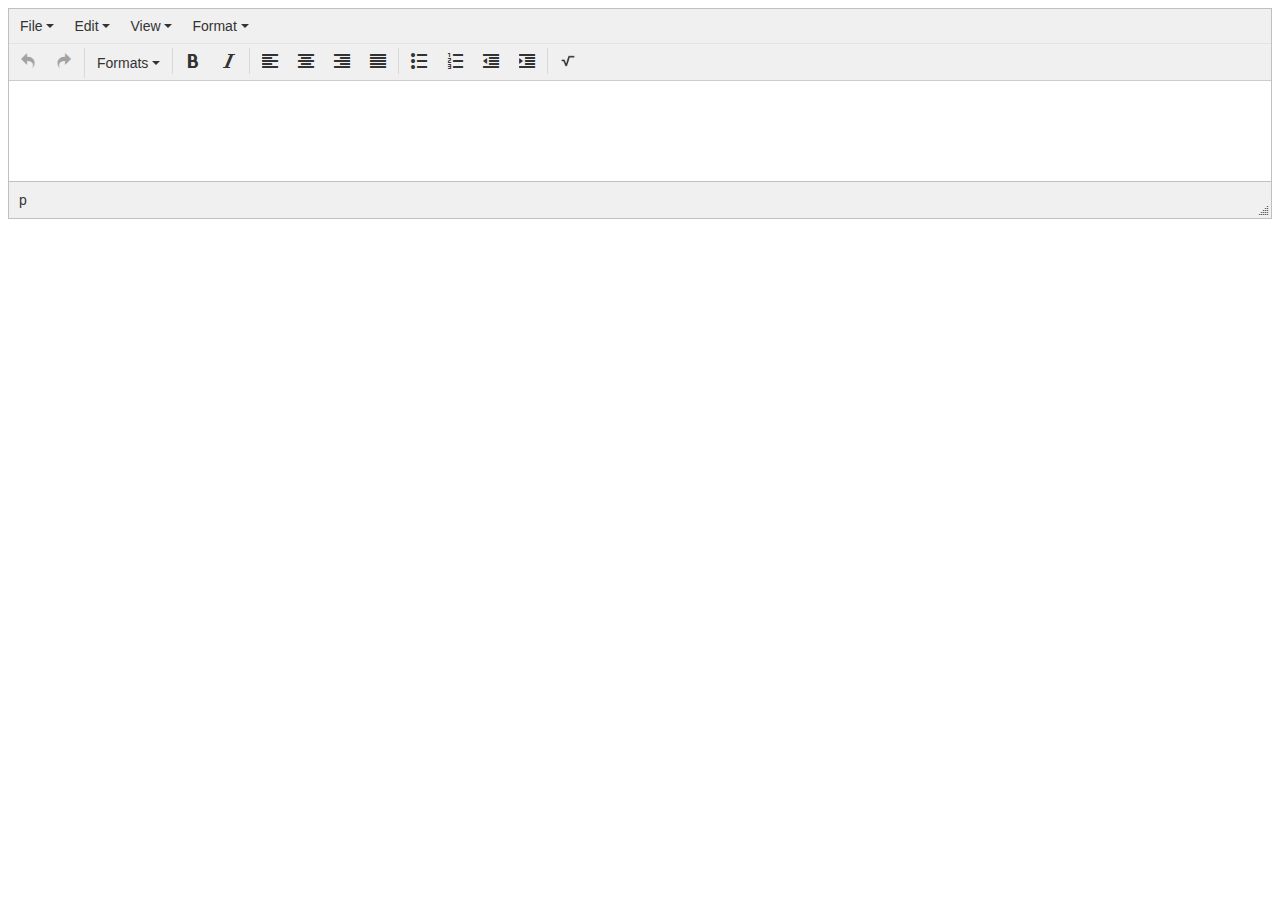
<file: example/index.html>
<html>
	<head>
		<title>TinyMCE Math Editor</title>
		<script src="./js/vendor/tinymce/tinymce.min.js"></script>
		<script type="text/javascript">
			tinymce.init({
				selector: 'textarea',
				content_css: ['../matheditor/html/css/math.css'],
				external_plugins: {
					'mathEditor': '../../../../matheditor/plugin.js',
				},
				plugins : 'mathEditor',
				toolbar: 'undo redo | styleselect | bold italic | alignleft aligncenter alignright alignjustify | bullist numlist outdent indent | mathEditor'
			});
		</script>
	</head>
	<body>
		<textarea></textarea>
	</body>
</html>
</file>
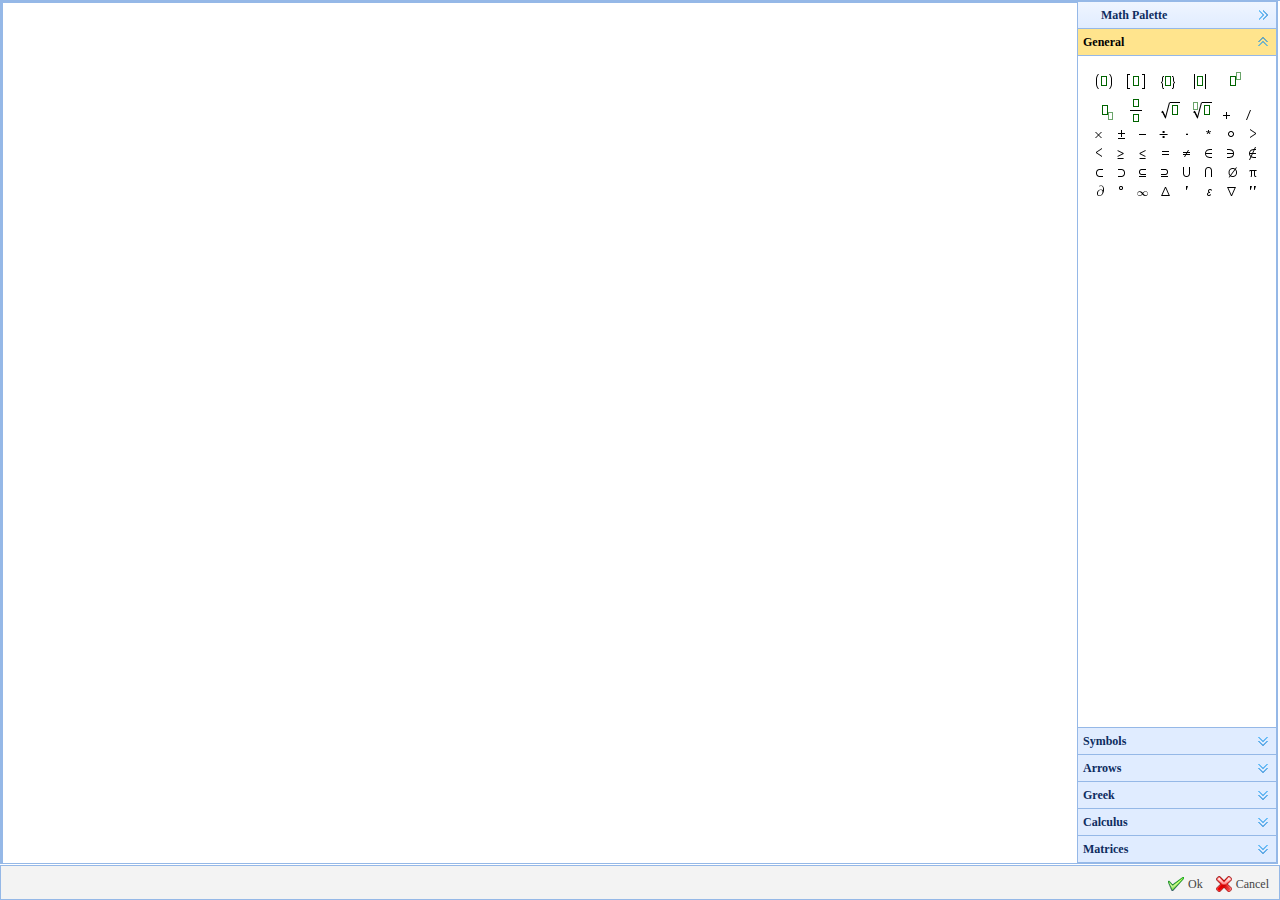
<file: matheditor/html/plugin.html>
﻿<html>

<head>
    <title>Math Editor</title>

    <link href="./css/math.css" rel="stylesheet" />
    <link href="js/jquery-easyui/themes/default/easyui.css" rel="stylesheet" />
    <link href="js/jquery-easyui/themes/icon.css" rel="stylesheet" />
</head>

<body class="easyui-layout">
    <div data-options="region:'south'" style="text-align:right; padding: 5px 5px 0px 0px; height:35px; background-color:#f3f3f3">
        <a class="easyui-linkbutton" title="Insert Formula" data-options="iconCls:'icon-ok',plain:'true'" href="javascript:void(0)"
        onclick="javascript:MathEditor.insertEditor();">Ok</a>
        <a class="easyui-linkbutton" title="Cancel Editor" data-options="iconCls:'icon-cancel',plain:'true'" href="javascript:void(0)"
        onclick="javascript:MathEditor.close();">Cancel</a>
    </div>
    <div class="easyui-layout" data-options="region:'center'">
        <div data-options="region:'center'" id="editable-math" class="mathquill-editable"></div>
        <div data-options="region:'east',title:'Math Palette',collapsible: true,iconCls:'icon-square_root', border:true" style="width:200px;">
            <div id="aaFormulas" class="easyui-accordion" data-options="border: false, fit: true">
                <div title="<span>General</span>" data-options="border: false" style="overflow:auto;padding:10px" id="GENERAL">
                    <button class="mathquill-symbol-btn" style="width: 29px; height: 29px; background-image: url('../img/icons.png'); background-position: -144px -29px"
                    onclick="MathEditor.insert('\\lparen{} ');"></button>
                    <button class="mathquill-symbol-btn" style="width: 29px; height: 29px; background-image: url('../img/icons.png'); background-position: -173px -29px"
                    onclick="MathEditor.insert('\\lbrack{} ');"></button>
                    <button class="mathquill-symbol-btn" style="width: 29px; height: 29px; background-image: url('../img/icons.png'); background-position: -202px -0px"
                    onclick="MathEditor.insert('\\lbrace{} ');"></button>
                    <button class="mathquill-symbol-btn" style="width: 29px; height: 29px; background-image: url('../img/icons.png'); background-position: -173px -0px"
                    onclick="MathEditor.insert('\\lpipe{} ');"></button>
                    <button class="mathquill-symbol-btn" style="width: 29px; height: 29px; background-image: url('../img/icons.png'); background-position: -86px -29px"
                    onclick="MathEditor.insert('\\mathrm{}^{} ');"></button>
                    <button class="mathquill-symbol-btn" style="width: 29px; height: 29px; background-image: url('../img/icons.png'); background-position: -115px -29px"
                    onclick="MathEditor.insert('\\mathrm{}_{} ');"></button>
                    <button class="mathquill-symbol-btn" style="width: 29px; height: 29px; background-image: url('../img/icons.png'); background-position: 1px 0px"
                    onclick="MathEditor.insert('\\frac{}{} ');"></button>
                    <button class="mathquill-symbol-btn" style="width: 29px; height: 29px; background-image: url('../img/icons.png'); background-position: -26px -31px"
                    onclick="MathEditor.insert('\\sqrt{}');"></button>
                    <button class="mathquill-symbol-btn" style="width: 29px; height: 29px; background-image: url('../img/icons.png'); background-position: -55px -31px"
                    onclick="MathEditor.insert('\\nthroot{}{}');"></button>
                    <button class="mathquill-symbol-btn" style="width: 19px; height: 19px; background-image: url('../img/icons.png'); background-position: -202px -29px"
                    onclick="MathEditor.insert('+');"></button>
                    <button class="mathquill-symbol-btn" style="width: 19px; height: 19px; background-image: url('../img/icons.png'); background-position: -231px -36px"
                    onclick="MathEditor.insert('\\slash');"></button>
                    <button class="mathquill-symbol-btn" style="width: 19px; height: 19px; background-image: url('../img/icons.png'); background-position: -231px 0px"
                    onclick="MathEditor.insert('\\times');"></button>
                    <button class="mathquill-symbol-btn" style="width: 19px; height: 19px; background-image: url('../img/icons.png'); background-position: -249px 0px"
                    onclick="MathEditor.insert('\\pm');"></button>
                    <button class="mathquill-symbol-btn" style="width: 19px; height: 19px; background-image: url('../img/icons.png'); background-position: -231px -18px"
                    onclick="MathEditor.insert('-');"></button>
                    <button class="mathquill-symbol-btn" style="width: 19px; height: 19px; background-image: url('../img/icons.png'); background-position: -249px -18px"
                    onclick="MathEditor.insert('\\div');"></button>
                    <button class="mathquill-symbol-btn" style="width: 19px; height: 19px; background-image: url('../img/icons.png'); background-position: -465px -36px"
                    onclick="MathEditor.insert('\\cdot');"></button>
                    <button class="mathquill-symbol-btn" style="width: 19px; height: 19px; background-image: url('../img/icons.png'); background-position: -465px -18px"
                    onclick="MathEditor.insert('\\ast');"></button>
                    <button class="mathquill-symbol-btn" style="width: 19px; height: 19px; background-image: url('../img/icons.png'); background-position: -483px -18px"
                    onclick="MathEditor.insert('\\ring');"></button>
                    <button class="mathquill-symbol-btn" style="width: 19px; height: 19px; background-image: url('../img/icons.png'); background-position: -753px -37px"
                    onclick="MathEditor.insert('>');"></button>
                    <button class="mathquill-symbol-btn" style="width: 19px; height: 19px; background-image: url('../img/icons.png'); background-position: -789px -37px"
                    onclick="MathEditor.insert('<');"></button>
                    <button class="mathquill-symbol-btn" style="width: 19px; height: 19px; background-image: url('../img/icons.png'); background-position: -249px -36px"
                    onclick="MathEditor.insert('\\ge');"></button>
                    <button class="mathquill-symbol-btn" style="width: 19px; height: 19px; background-image: url('../img/icons.png'); background-position: -267px -18px"
                    onclick="MathEditor.insert('\\le');"></button>
                    <button class="mathquill-symbol-btn" style="width: 19px; height: 19px; background-image: url('../img/icons.png'); background-position: -591px -18px"
                    onclick="MathEditor.insert('=');"></button>
                    <button class="mathquill-symbol-btn" style="width: 19px; height: 19px; background-image: url('../img/icons.png'); background-position: -555px -18px"
                    onclick="MathEditor.insert('\\ne');"></button>
                    <button class="mathquill-symbol-btn" style="width: 19px; height: 19px; background-image: url('../img/icons.png'); background-position: -933px -36px"
                    onclick="MathEditor.insert('\\in');"></button>
                    <button class="mathquill-symbol-btn" style="width: 19px; height: 19px; background-image: url('../img/icons.png'); background-position: -951px -18px"
                    onclick="MathEditor.insert('\\ni');"></button>
                    <button class="mathquill-symbol-btn" style="width: 19px; height: 19px; background-image: url('../img/icons.png'); background-position: -825px -36px"
                    onclick="MathEditor.insert('\\notin');"></button>
                    <button class="mathquill-symbol-btn" style="width: 19px; height: 19px; background-image: url('../img/icons.png'); background-position: -969px -36px"
                    onclick="MathEditor.insert('\\sub');"></button>
                    <button class="mathquill-symbol-btn" style="width: 19px; height: 19px; background-image: url('../img/icons.png'); background-position: -987px -18px"
                    onclick="MathEditor.insert('\\sup');"></button>
                    <button class="mathquill-symbol-btn" style="width: 19px; height: 19px; background-image: url('../img/icons.png'); background-position: -861px 0px"
                    onclick="MathEditor.insert('\\subeq');"></button>
                    <button class="mathquill-symbol-btn" style="width: 19px; height: 19px; background-image: url('../img/icons.png'); background-position: -861px -36px"
                    onclick="MathEditor.insert('\\supeq');"></button>
                    <button class="mathquill-symbol-btn" style="width: 19px; height: 19px; background-image: url('../img/icons.png'); background-position: -969px 0px"
                    onclick="MathEditor.insert('\\union');"></button>
                    <button class="mathquill-symbol-btn" style="width: 19px; height: 19px; background-image: url('../img/icons.png'); background-position: -969px -18px"
                    onclick="MathEditor.insert('\\intersection');"></button>
                    <button class="mathquill-symbol-btn" style="width: 19px; height: 19px; background-image: url('../img/icons.png'); background-position: -320px 0px"
                    onclick="MathEditor.insert('\\emptyset');"></button>
                    <button class="mathquill-symbol-btn" style="width: 19px; height: 19px; background-image: url('../img/icons.png'); background-position: -501px 0px"
                    onclick="MathEditor.insert('\\pi');"></button>
                    <button class="mathquill-symbol-btn" style="width: 19px; height: 19px; background-image: url('../img/icons.png'); background-position: -518px 0px"
                    onclick="MathEditor.insert('\\partial');"></button>
                    <button class="mathquill-symbol-btn" style="width: 19px; height: 19px; background-image: url('../img/icons.png'); background-position: -537px -18px"
                    onclick="MathEditor.insert('\\degree');"></button>
                    <button class="mathquill-symbol-btn" style="width: 19px; height: 19px; background-image: url('../img/icons.png'); background-position: -501px -18px"
                    onclick="MathEditor.insert('\\infinity');"></button>
                    <button class="mathquill-symbol-btn" style="width: 19px; height: 19px; background-image: url('../img/icons.png'); background-position: -518px -36px"
                    onclick="MathEditor.insert('\\triangle');"></button>
                    <button class="mathquill-symbol-btn" style="width: 19px; height: 19px; background-image: url('../img/icons.png'); background-position: -537px -36px"
                    onclick="MathEditor.insert('\'');"></button>
                    <button class="mathquill-symbol-btn" style="width: 19px; height: 19px; background-image: url('../img/icons.png'); background-position: -1770px -18px"
                    onclick="MathEditor.insert('\\epsilon');"></button>
                    <button class="mathquill-symbol-btn" style="width: 19px; height: 19px; background-image: url('../img/icons.png'); background-position: -537px 0px"
                    onclick="MathEditor.insert('\\nabla');"></button>
                    <button class="mathquill-symbol-btn" style="width: 19px; height: 19px; background-image: url('../img/icons.png'); background-position: -555px 0px;"
                    onclick="MathEditor.insert('\'\'');"></button>
                </div>
                <div title="<span>Symbols</span>" data-options="border: false" style="overflow:auto;padding:10px" id="SYMBOLS">
                    <button class="mathquill-symbol-btn" style="width: 19px; height: 19px; background-image: url('../img/icons.png'); background-position: -2112px 0px"
                    onclick="MathEditor.insert('\\N');"></button>
                    <button class="mathquill-symbol-btn" style="width: 19px; height: 19px; background-image: url('../img/icons.png'); background-position: -2130px 0px"
                    onclick="MathEditor.insert('\\Z');"></button>
                    <button class="mathquill-symbol-btn" style="width: 19px; height: 19px; background-image: url('../img/icons.png'); background-position: -2112px -18px"
                    onclick="MathEditor.insert('\\Q');"></button>
                    <button class="mathquill-symbol-btn" style="width: 19px; height: 19px; background-image: url('../img/icons.png'); background-position: -2130px -18px"
                    onclick="MathEditor.insert('\\C');"></button>
                    <button class="mathquill-symbol-btn" style="width: 19px; height: 19px; background-image: url('../img/icons.png'); background-position: -2112px -36px"
                    onclick="MathEditor.insert('\\R');"></button>
                    <button class="mathquill-symbol-btn" style="width: 19px; height: 19px; background-image: url('../img/icons.png'); background-position: -2130px -36px"
                    onclick="MathEditor.insert('\\P');"></button>
                    <button class="mathquill-symbol-btn" style="width: 19px; height: 19px; background-image: url('../img/icons.png'); background-position: -2058px -36px"
                    onclick="MathEditor.insert('\\real');"></button>
                    <button class="mathquill-symbol-btn" style="width: 19px; height: 19px; background-image: url('../img/icons.png'); background-position: -2058px -18px"
                    onclick="MathEditor.insert('\\imaginary');"></button>
                    <button class="mathquill-symbol-btn" style="width: 19px; height: 19px; background-image: url('../img/icons.png'); background-position: -2076px -18px"
                    onclick="MathEditor.insert('\\aleph');"></button>
                    <button class="mathquill-symbol-btn" style="width: 19px; height: 19px; background-image: url('../img/icons.png'); background-position: -1023px -18px"
                    onclick="MathEditor.insert('\\and');"></button>
                    <button class="mathquill-symbol-btn" style="width: 19px; height: 19px; background-image: url('../img/icons.png'); background-position: -1023px -36px"
                    onclick="MathEditor.insert('\\or');"></button>
                    <button class="mathquill-symbol-btn" style="width: 19px; height: 19px; background-image: url('../img/icons.png'); background-position: -1041px 0px"
                    onclick="MathEditor.insert('\\not');"></button>
                    <button class="mathquill-symbol-btn" style="width: 19px; height: 19px; background-image: url('../img/icons.png'); background-position: -1041px -18px"
                    onclick="MathEditor.insert('\\forall');"></button>
                    <button class="mathquill-symbol-btn" style="width: 19px; height: 19px; background-image: url('../img/icons.png'); background-position: -1041px -36px"
                    onclick="MathEditor.insert('\\exist');"></button>
                    <button class="mathquill-symbol-btn" style="width: 19px; height: 19px; background-image: url('../img/icons.png'); background-position: -1061px -18px"
                    onclick="MathEditor.insert('\\nexists');"></button>
                    <button class="mathquill-symbol-btn" style="width: 19px; height: 19px; background-image: url('../img/icons.png'); background-position: -1005px 0px"
                    onclick="MathEditor.insert('\\therefore');"></button>
                    <button class="mathquill-symbol-btn" style="width: 19px; height: 19px; background-image: url('../img/icons.png'); background-position: -1005px -18px"
                    onclick="MathEditor.insert('\\because');"></button>
                    <button class="mathquill-symbol-btn" style="width: 19px; height: 19px; background-image: url('../img/icons.png'); background-position: -1113px -18px"
                    onclick="MathEditor.insert('\\angle');"></button>
                    <button class="mathquill-symbol-btn" style="width: 19px; height: 19px; background-image: url('../img/icons.png'); background-position: -1097px -19px"
                    onclick="MathEditor.insert('\\sphericalangle');"></button>
                    <button class="mathquill-symbol-btn" style="width: 19px; height: 19px; background-image: url('../img/icons.png'); background-position: -1079px -38px"
                    onclick="MathEditor.insert('\\measuredangle');"></button>
                    <button class="mathquill-symbol-btn" style="width: 19px; height: 19px; background-image: url('../img/icons.png'); background-position: -1131px 0px"
                    onclick="MathEditor.insert('\\parallel');"></button>
                    <button class="mathquill-symbol-btn" style="width: 19px; height: 19px; background-image: url('../img/icons.png'); background-position: -1131px -18px"
                    onclick="MathEditor.insert('\\perp');"></button>
                    <button class="mathquill-symbol-btn" style="width: 19px; height: 19px; background-image: url('../img/icons.png'); background-position: -591px -18px"
                    onclick="MathEditor.insert('=');"></button>
                    <button class="mathquill-symbol-btn" style="width: 19px; height: 19px; background-image: url('../img/icons.png'); background-position: -555px -18px"
                    onclick="MathEditor.insert('\\neq ');"></button>
                    <button class="mathquill-symbol-btn" style="width: 19px; height: 19px; background-image: url('../img/icons.png'); background-position: -627px 0px"
                    onclick="MathEditor.insert('\\equiv');"></button>
                    <button class="mathquill-symbol-btn" style="width: 19px; height: 19px; background-image: url('../img/icons.png'); background-position: -574px -1px"
                    onclick="MathEditor.insert('\\not\equiv');"></button>
                    <button class="mathquill-symbol-btn" style="width: 19px; height: 19px; background-image: url('../img/icons.png'); background-position: -591px -36px"
                    onclick="MathEditor.insert('\\sim');"></button>
                    <button class="mathquill-symbol-btn" style="width: 19px; height: 19px; background-image: url('../img/icons.png'); background-position: -592px -1px"
                    onclick="MathEditor.insert('\\not\sim');"></button>
                    <button class="mathquill-symbol-btn" style="width: 19px; height: 19px; background-image: url('../img/icons.png'); background-position: -627px -18px"
                    onclick="MathEditor.insert('\\asymp');"></button>
                    <button class="mathquill-symbol-btn" style="width: 19px; height: 19px; background-image: url('../img/icons.png'); background-position: -609px -18px"
                    onclick="MathEditor.insert('\\simeq');"></button>
                    <button class="mathquill-symbol-btn" style="width: 19px; height: 19px; background-image: url('../img/icons.png'); background-position: -645px 0px"
                    onclick="MathEditor.insert('\\cong');"></button>
                    <button class="mathquill-symbol-btn" style="width: 19px; height: 19px; background-image: url('../img/icons.png'); background-position: -646px -38px"
                    onclick="MathEditor.insert('\\lneq');"></button>
                    <button class="mathquill-symbol-btn" style="width: 19px; height: 19px; background-image: url('../img/icons.png'); background-position: -753px -36px"
                    onclick="MathEditor.insert('>');"></button>
                    <button class="mathquill-symbol-btn" style="width: 19px; height: 19px; background-image: url('../img/icons.png'); background-position: -681px -36px"
                    onclick="MathEditor.insert('\\gg');"></button>
                    <button class="mathquill-symbol-btn" style="width: 19px; height: 19px; background-image: url('../img/icons.png'); background-position: -717px -36px"
                    onclick="MathEditor.insert('\\succ');"></button>
                    <button class="mathquill-symbol-btn" style="width: 19px; height: 19px; background-image: url('../img/icons.png'); background-position: -664px -18px"
                    onclick="MathEditor.insert('\\gneq');"></button>
                    <button class="mathquill-symbol-btn" style="width: 19px; height: 19px; background-image: url('../img/icons.png'); background-position: -789px -36px"
                    onclick="MathEditor.insert('<');"></button>
                    <button class="mathquill-symbol-btn" style="width: 19px; height: 19px; background-image: url('../img/icons.png'); background-position: -681px 0px"
                    onclick="MathEditor.insert('\\ll');"></button>
                    <button class="mathquill-symbol-btn" style="width: 19px; height: 19px; background-image: url('../img/icons.png'); background-position: -717px 0px"
                    onclick="MathEditor.insert('\\prec');"></button>
                    <button class="mathquill-symbol-btn" style="width: 19px; height: 19px; background-image: url('../img/icons.png'); background-position: -699px -18px"
                    onclick="MathEditor.insert('\\prop');"></button>
                    <button class="mathquill-symbol-btn" style="width: 19px; height: 19px; background-image: url('../img/icons.png'); background-position: -1149px -36px"
                    onclick="MathEditor.insert('\\bigcirc');"></button>
                    <button class="mathquill-symbol-btn" style="width: 19px; height: 19px; background-image: url('../img/icons.png'); background-position: -1149px -18px"
                    onclick="MathEditor.insert('\\bigtriangleup');"></button>
                    <button class="mathquill-symbol-btn" style="width: 19px; height: 19px; background-image: url('../img/icons.png'); background-position: -1115px 0px"
                    onclick="MathEditor.insert('\\diamond');"></button>
                    <button class="mathquill-symbol-btn" style="width: 19px; height: 19px; background-image: url('../img/icons.png'); background-position: -1188px -18px"
                    onclick="MathEditor.insert('\\oplus');"></button>
                    <button class="mathquill-symbol-btn" style="width: 19px; height: 19px; background-image: url('../img/icons.png'); background-position: -1167px 0px"
                    onclick="MathEditor.insert('\\ominus');"></button>
                    <button class="mathquill-symbol-btn" style="width: 19px; height: 19px; background-image: url('../img/icons.png'); background-position: -1185px -36px"
                    onclick="MathEditor.insert('\\otimes');"></button>
                    <button class="mathquill-symbol-btn" style="width: 19px; height: 19px; background-image: url('../img/icons.png'); background-position: -1203px 0px"
                    onclick="MathEditor.insert('\\odot');"></button>
                    <button class="mathquill-symbol-btn" style="width: 19px; height: 19px; background-image: url('../img/icons.png'); background-position: -1185px 0px"
                    onclick="MathEditor.insert('\\bullet');"></button>
                    <button class="mathquill-symbol-btn" style="width: 19px; height: 19px; background-image: url('../img/icons.png'); background-position: -879px -18px"
                    onclick="MathEditor.insert('\\sqsubset');"></button>
                    <button class="mathquill-symbol-btn" style="width: 19px; height: 19px; background-image: url('../img/icons.png'); background-position: -897px 0px"
                    onclick="MathEditor.insert('\\sqsupset');"></button>
                    <button class="mathquill-symbol-btn" style="width: 19px; height: 19px; background-image: url('../img/icons.png'); background-position: -897px -36px"
                    onclick="MathEditor.insert('\\sqsubseteq');"></button>
                    <button class="mathquill-symbol-btn" style="width: 19px; height: 19px; background-image: url('../img/icons.png'); background-position: -915px -18px"
                    onclick="MathEditor.insert('\\sqsupseteq');"></button>
                    <button class="mathquill-symbol-btn" style="width: 19px; height: 19px; background-image: url('../img/icons.png'); background-position: -933px 0px"
                    onclick="MathEditor.insert('\\sqcap');"></button>
                    <button class="mathquill-symbol-btn" style="width: 19px; height: 19px; background-image: url('../img/icons.png'); background-position: -933px -18px"
                    onclick="MathEditor.insert('\\sqcup');"></button>

                </div>
                <div title="<span>Arrows</span>" style="overflow:auto;" id="ARROWS">
                    <button class="mathquill-symbol-btn" style="width: 19px; height: 19px; background-image: url('../img/icons.png'); background-position: -1383px -36px"
                    onclick="MathEditor.insert('\\longleftarrow');"></button>
                    <button class="mathquill-symbol-btn" style="width: 19px; height: 19px; background-image: url('../img/icons.png'); background-position: -1401px 0px"
                    onclick="MathEditor.insert('\\longrightarrow');"></button>
                    <button class="mathquill-symbol-btn" style="width: 19px; height: 19px; background-image: url('../img/icons.png'); background-position: -1401px -18px"
                    onclick="MathEditor.insert('\\longleftrightarrow');"></button>
                    <button class="mathquill-symbol-btn" style="width: 19px; height: 19px; background-image: url('../img/icons.png'); background-position: -1257px 0px"
                    onclick="MathEditor.insert('\\uparrow');"></button>
                    <button class="mathquill-symbol-btn" style="width: 19px; height: 19px; background-image: url('../img/icons.png'); background-position: -1257px -18px"
                    onclick="MathEditor.insert('\\downarrow');"></button>
                    <button class="mathquill-symbol-btn" style="width: 19px; height: 19px; background-image: url('../img/icons.png'); background-position: -1257px -36px"
                    onclick="MathEditor.insert('\\updownarrow');"></button>
                    <button class="mathquill-symbol-btn" style="width: 19px; height: 19px; background-image: url('../img/icons.png'); background-position: -1221px -36px"
                    onclick="MathEditor.insert('\\nwarrow');"></button>
                    <button class="mathquill-symbol-btn" style="width: 19px; height: 19px; background-image: url('../img/icons.png'); background-position: -1203px -18px"
                    onclick="MathEditor.insert('\\nearrow');"></button>
                    <button class="mathquill-symbol-btn" style="width: 19px; height: 19px; background-image: url('../img/icons.png'); background-position: -1401px -36px"
                    onclick="MathEditor.insert('\\Longleftarrow');"></button>
                    <button class="mathquill-symbol-btn" style="width: 19px; height: 19px; background-image: url('../img/icons.png'); background-position: -1419px 0px"
                    onclick="MathEditor.insert('\\Longrightarrow');"></button>
                    <button class="mathquill-symbol-btn" style="width: 19px; height: 19px; background-image: url('../img/icons.png'); background-position: -1419px -18px"
                    onclick="MathEditor.insert('\\Longleftrightarrow');"></button>
                    <button class="mathquill-symbol-btn" style="width: 19px; height: 19px; background-image: url('../img/icons.png'); background-position: -1275px 0px"
                    onclick="MathEditor.insert('\\Uparrow');"></button>
                    <button class="mathquill-symbol-btn" style="width: 19px; height: 19px; background-image: url('../img/icons.png'); background-position: -1275px -18px"
                    onclick="MathEditor.insert('\\Downarrow');"></button>
                    <button class="mathquill-symbol-btn" style="width: 19px; height: 19px; background-image: url('../img/icons.png'); background-position: -1275px -36px"
                    onclick="MathEditor.insert('\\Updownarrow');"></button>
                    <button class="mathquill-symbol-btn" style="width: 19px; height: 19px; background-image: url('../img/icons.png'); background-position: -1239px 0px"
                    onclick="MathEditor.insert('\\swarrow');"></button>
                    <button class="mathquill-symbol-btn" style="width: 19px; height: 19px; background-image: url('../img/icons.png'); background-position: -1203px -36px"
                    onclick="MathEditor.insert('\\searrow');"></button>
                    <button class="mathquill-symbol-btn" style="width: 19px; height: 19px; background-image: url('../img/icons.png'); background-position: -1221px 0px"
                    onclick="MathEditor.insert('\\hookleftarrow');"></button>
                    <button class="mathquill-symbol-btn" style="width: 19px; height: 19px; background-image: url('../img/icons.png'); background-position: -1221px -18px"
                    onclick="MathEditor.insert('\\hookrightarrow');"></button>
                    <button class="mathquill-symbol-btn" style="width: 19px; height: 19px; background-image: url('../img/icons.png'); background-position: -1239px -18px"
                    onclick="MathEditor.insert('\\leftharpoonup');"></button>
                    <button class="mathquill-symbol-btn" style="width: 19px; height: 19px; background-image: url('../img/icons.png'); background-position: -1239px -36px"
                    onclick="MathEditor.insert('\\rightharpoonup');"></button>
                    <button class="mathquill-symbol-btn" style="width: 19px; height: 19px; background-image: url('../img/icons.png'); background-position: -1295px -2px"
                    onclick="MathEditor.insert('\\rightbarharpoon');"></button>
                    <button class="mathquill-symbol-btn" style="width: 19px; height: 19px; background-image: url('../img/icons.png'); background-position: -1294px -19px"
                    onclick="MathEditor.insert('\\leftbarharpoon');"></button>
                    <button class="mathquill-symbol-btn" style="width: 19px; height: 19px; background-image: url('../img/icons.png'); background-position: -1296px -37px"
                    onclick="MathEditor.insert('\\dlsh');"></button>
                    <button class="mathquill-symbol-btn" style="width: 19px; height: 19px; background-image: url('../img/icons.png'); background-position: -1420px -36px"
                    onclick="MathEditor.insert('\\leftmapsto');"></button>
                    <button class="mathquill-symbol-btn" style="width: 19px; height: 19px; background-image: url('../img/icons.png'); background-position: -1437px 0px"
                    onclick="MathEditor.insert('\\mapsto');"></button>
                    <button class="mathquill-symbol-btn" style="width: 29px; height: 29px; background-image: url('../img/icons.png'); background-position: -1665px 0px"
                    onclick="MathEditor.insert('\\vech{}');"></button>
                    <button class="mathquill-symbol-btn" style="width: 29px; height: 29px; background-image: url('../img/icons.png'); background-position: -1694px 0px"
                    onclick="MathEditor.insert('\\veclr{}');"></button>
                    <button class="mathquill-symbol-btn" style="width: 29px; height: 29px; background-image: url('../img/icons.png'); background-position: -1665px -29px"
                    onclick="MathEditor.insert('\\vec{}');"></button>
                    <button class="mathquill-symbol-btn" style="width: 29px; height: 29px; background-image: url('../img/icons.png'); background-position: -1723px 0px"
                    onclick="MathEditor.insert('\\bar{}');"></button>
                    <button class="mathquill-symbol-btn" style="width: 29px; height: 29px; background-image: url('../img/icons.png'); background-position: -2429px -30px"
                    onclick="MathEditor.insert('\\cdots ');"></button>
                    <button class="mathquill-symbol-btn" style="width: 29px; height: 29px; background-image: url('../img/icons.png'); background-position: -2429px -24px"
                    onclick="MathEditor.insert('\\dots ');"></button>
                    <button class="mathquill-symbol-btn" style="width: 29px; height: 29px; background-image: url('../img/icons.png'); background-position: -2458px -31px"
                    onclick="MathEditor.insert('\\ddots ');"></button>
                    <button class="mathquill-symbol-btn" style="width: 29px; height: 29px; background-image: url('../img/icons.png'); background-position: -2488px -31px"
                    onclick="MathEditor.insert('\\upslopeellipsis ');"></button>
                    <button class="mathquill-symbol-btn" style="width: 29px; height: 29px; background-image: url('../img/icons.png'); background-position: -2429px -2px"
                    onclick="MathEditor.insert('\\vdots ');"></button>
                    <button class="mathquill-symbol-btn" style="width: 29px; height: 29px; background-image: url('../img/icons.png'); background-position: -3039px 1px"
                    onclick="MathEditor.insert('\\hat{}');"></button>

                </div>
                <div title="<span>Greek</span>" style="overflow:auto;" id="GREEK">
                    <button class="mathquill-symbol-btn" style="width: 19px; height: 19px; background-image: url('../img/icons.png'); background-position: -1753px 0px"
                    onclick="MathEditor.insert('\\alpha');"></button>
                    <button class="mathquill-symbol-btn" style="width: 19px; height: 19px; background-image: url('../img/icons.png'); background-position: -1752px -18px"
                    onclick="MathEditor.insert('\\beta');"></button>
                    <button class="mathquill-symbol-btn" style="width: 19px; height: 19px; background-image: url('../img/icons.png'); background-position: -1752px -36px"
                    onclick="MathEditor.insert('\\gamma');"></button>
                    <button class="mathquill-symbol-btn" style="width: 19px; height: 19px; background-image: url('../img/icons.png'); background-position: -1770px 0px"
                    onclick="MathEditor.insert('\\delta');"></button>
                    <button class="mathquill-symbol-btn" style="width: 19px; height: 19px; background-image: url('../img/icons.png'); background-position: -1770px -18px"
                    onclick="MathEditor.insert('\\epsilon');"></button>
                    <button class="mathquill-symbol-btn" style="width: 19px; height: 19px; background-image: url('../img/icons.png'); background-position: -1770px -36px"
                    onclick="MathEditor.insert('\\zeta');"></button>
                    <button class="mathquill-symbol-btn" style="width: 19px; height: 19px; background-image: url('../img/icons.png'); background-position: -1788px 0px"
                    onclick="MathEditor.insert('\\eta');"></button>
                    <button class="mathquill-symbol-btn" style="width: 19px; height: 19px; background-image: url('../img/icons.png'); background-position: -1788px -18px"
                    onclick="MathEditor.insert('\\theta');"></button>
                    <button class="mathquill-symbol-btn" style="width: 19px; height: 19px; background-image: url('../img/icons.png'); background-position: -1806px 0px"
                    onclick="MathEditor.insert('\\iota');"></button>
                    <button class="mathquill-symbol-btn" style="width: 19px; height: 19px; background-image: url('../img/icons.png'); background-position: -1806px -18px"
                    onclick="MathEditor.insert('\\kappa');"></button>
                    <button class="mathquill-symbol-btn" style="width: 19px; height: 19px; background-image: url('../img/icons.png'); background-position: -1806px -36px"
                    onclick="MathEditor.insert('\\lambda');"></button>
                    <button class="mathquill-symbol-btn" style="width: 19px; height: 19px; background-image: url('../img/icons.png'); background-position: -1824px 0px"
                    onclick="MathEditor.insert('\\mu');"></button>
                    <button class="mathquill-symbol-btn" style="width: 19px; height: 19px; background-image: url('../img/icons.png'); background-position: -1824px -18px"
                    onclick="MathEditor.insert('\\nu');"></button>
                    <button class="mathquill-symbol-btn" style="width: 19px; height: 19px; background-image: url('../img/icons.png'); background-position: -1824px -36px"
                    onclick="MathEditor.insert('\\xi');"></button>
                    <button class="mathquill-symbol-btn" style="width: 19px; height: 19px; background-image: url('../img/icons.png'); background-position: -1842px 0px"
                    onclick="MathEditor.insert('\\omicron');"></button>
                    <button class="mathquill-symbol-btn" style="width: 19px; height: 19px; background-image: url('../img/icons.png'); background-position: -1842px -18px"
                    onclick="MathEditor.insert('\\pi');"></button>
                    <button class="mathquill-symbol-btn" style="width: 19px; height: 19px; background-image: url('../img/icons.png'); background-position: -1861px 0px"
                    onclick="MathEditor.insert('\\rho');"></button>
                    <button class="mathquill-symbol-btn" style="width: 19px; height: 19px; background-image: url('../img/icons.png'); background-position: -1861px -36px"
                    onclick="MathEditor.insert('\\sigma');"></button>
                    <button class="mathquill-symbol-btn" style="width: 19px; height: 19px; background-image: url('../img/icons.png'); background-position: -1878px 0px"
                    onclick="MathEditor.insert('\\tau');"></button>
                    <button class="mathquill-symbol-btn" style="width: 19px; height: 19px; background-image: url('../img/icons.png'); background-position: -1878px -18px"
                    onclick="MathEditor.insert('\\upsilon');"></button>
                    <button class="mathquill-symbol-btn" style="width: 19px; height: 19px; background-image: url('../img/icons.png'); background-position: -1878px -36px"
                    onclick="MathEditor.insert('\\phi');"></button>
                    <button class="mathquill-symbol-btn" style="width: 19px; height: 19px; background-image: url('../img/icons.png'); background-position: -1896px -18px"
                    onclick="MathEditor.insert('\\chi');"></button>
                    <button class="mathquill-symbol-btn" style="width: 19px; height: 19px; background-image: url('../img/icons.png'); background-position: -1896px -36px"
                    onclick="MathEditor.insert('\\psi');"></button>
                    <button class="mathquill-symbol-btn" style="width: 19px; height: 19px; background-image: url('../img/icons.png'); background-position: -1914px 0px"
                    onclick="MathEditor.insert('\\omega');"></button>
                    <button class="mathquill-symbol-btn" style="width: 19px; height: 19px; background-image: url('../img/icons.png'); background-position: -1914px -18px"
                    onclick="MathEditor.insert('\\Alpha');"></button>
                    <button class="mathquill-symbol-btn" style="width: 19px; height: 19px; background-image: url('../img/icons.png'); background-position: -1914px -36px"
                    onclick="MathEditor.insert('\\Beta');"></button>
                    <button class="mathquill-symbol-btn" style="width: 19px; height: 19px; background-image: url('../img/icons.png'); background-position: -1932px 0px"
                    onclick="MathEditor.insert('\\Gamma');"></button>
                    <button class="mathquill-symbol-btn" style="width: 19px; height: 19px; background-image: url('../img/icons.png'); background-position: -1932px -18px"
                    onclick="MathEditor.insert('\\Delta');"></button>
                    <button class="mathquill-symbol-btn" style="width: 19px; height: 19px; background-image: url('../img/icons.png'); background-position: -1932px -36px"
                    onclick="MathEditor.insert('\\Epsilon');"></button>
                    <button class="mathquill-symbol-btn" style="width: 19px; height: 19px; background-image: url('../img/icons.png'); background-position: -1950px 0px"
                    onclick="MathEditor.insert('\\Zeta');"></button>
                    <button class="mathquill-symbol-btn" style="width: 19px; height: 19px; background-image: url('../img/icons.png'); background-position: -1950px -18px"
                    onclick="MathEditor.insert('\\Eta');"></button>
                    <button class="mathquill-symbol-btn" style="width: 19px; height: 19px; background-image: url('../img/icons.png'); background-position: -1950px -36px"
                    onclick="MathEditor.insert('\\Theta');"></button>
                    <button class="mathquill-symbol-btn" style="width: 19px; height: 19px; background-image: url('../img/icons.png'); background-position: -1968px 0px"
                    onclick="MathEditor.insert('\\Iota');"></button>
                    <button class="mathquill-symbol-btn" style="width: 19px; height: 19px; background-image: url('../img/icons.png'); background-position: -1968px -18px"
                    onclick="MathEditor.insert('\\Kappa');"></button>
                    <button class="mathquill-symbol-btn" style="width: 19px; height: 19px; background-image: url('../img/icons.png'); background-position: -1968px -36px"
                    onclick="MathEditor.insert('\\Lambda');"></button>
                    <button class="mathquill-symbol-btn" style="width: 19px; height: 19px; background-image: url('../img/icons.png'); background-position: -1986px 0px"
                    onclick="MathEditor.insert('\\Mu');"></button>
                    <button class="mathquill-symbol-btn" style="width: 19px; height: 19px; background-image: url('../img/icons.png'); background-position: -1986px -18px"
                    onclick="MathEditor.insert('\\Nu');"></button>
                    <button class="mathquill-symbol-btn" style="width: 19px; height: 19px; background-image: url('../img/icons.png'); background-position: -1986px -36px"
                    onclick="MathEditor.insert('\\Xi');"></button>
                    <button class="mathquill-symbol-btn" style="width: 19px; height: 19px; background-image: url('../img/icons.png'); background-position: -2003px 0px"
                    onclick="MathEditor.insert('\\Omicron');"></button>
                    <button class="mathquill-symbol-btn" style="width: 19px; height: 19px; background-image: url('../img/icons.png'); background-position: -2003px -18px"
                    onclick="MathEditor.insert('\\Pi');"></button>
                    <button class="mathquill-symbol-btn" style="width: 19px; height: 19px; background-image: url('../img/icons.png'); background-position: -2003px -36px"
                    onclick="MathEditor.insert('\\Rho');"></button>
                    <button class="mathquill-symbol-btn" style="width: 19px; height: 19px; background-image: url('../img/icons.png'); background-position: -2022px 0px"
                    onclick="MathEditor.insert('\\Sigma');"></button>
                    <button class="mathquill-symbol-btn" style="width: 19px; height: 19px; background-image: url('../img/icons.png'); background-position: -2022px -18px"
                    onclick="MathEditor.insert('\\Tau');"></button>
                    <button class="mathquill-symbol-btn" style="width: 19px; height: 19px; background-image: url('../img/icons.png'); background-position: -2022px -36px"
                    onclick="MathEditor.insert('\\Upsilon');"></button>
                    <button class="mathquill-symbol-btn" style="width: 19px; height: 19px; background-image: url('../img/icons.png'); background-position: -2040px 0px"
                    onclick="MathEditor.insert('\\Phi');"></button>
                    <button class="mathquill-symbol-btn" style="width: 19px; height: 19px; background-image: url('../img/icons.png'); background-position: -2040px -18px"
                    onclick="MathEditor.insert('\\Chi');"></button>
                    <button class="mathquill-symbol-btn" style="width: 19px; height: 19px; background-image: url('../img/icons.png'); background-position: -2040px -36px"
                    onclick="MathEditor.insert('\\Psi');"></button>
                    <button class="mathquill-symbol-btn" style="width: 19px; height: 19px; background-image: url('../img/icons.png'); background-position: -2058px 0px"
                    onclick="MathEditor.insert('\\Omega');"></button>
                </div>
                <div title="<span>Calculus</span>" style="overflow:auto;" id="CALCULUS">
                    <button class="mathquill-symbol-btn" style="width: 29px; height: 29px; background-image: url('../img/icons.png'); background-position: -4329px -32px"
                    onclick="MathEditor.insert('\\int ');"></button>
                    <button class="mathquill-symbol-btn" style="width: 29px; height: 29px; background-image: url('../img/icons.png'); background-position: -4386px -32px"
                    onclick="MathEditor.insert('\\iint ');"></button>
                    <button class="mathquill-symbol-btn" style="width: 29px; height: 29px; background-image: url('../img/icons.png'); background-position: -4272px -32px"
                    onclick="MathEditor.insert('\\iiint ');"></button>
                    <button class="mathquill-symbol-btn" style="width: 29px; height: 29px; background-image: url('../img/icons.png'); background-position: -4301px -33px"
                    onclick="MathEditor.insert('\\volintegral ');"></button>
                    <button class="mathquill-symbol-btn" style="width: 29px; height: 29px; background-image: url('../img/icons.png'); background-position: -3891px 0px"
                    onclick="MathEditor.insert('\\int_{}^{}');"></button>
                    <button class="mathquill-symbol-btn" style="width: 29px; height: 29px; background-image: url('../img/icons.png'); background-position: -3949px 0px"
                    onclick="MathEditor.insert('\\int_{}^{}\\mathrm{}\\mathrm{d}\\mathrm{}');"></button>
                    <button class="mathquill-symbol-btn" style="width: 29px; height: 29px; background-image: url('../img/icons.png'); background-position: -3920px 0px"
                    onclick="MathEditor.insert('\\int_{}');"></button>
                    <button class="mathquill-symbol-btn" style="width: 29px; height: 29px; background-image: url('../img/icons.png'); background-position: -3980px -0px"
                    onclick="MathEditor.insert('\\int_{}\\mathrm{}\\mathrm{d}\\mathrm{}');"></button>
                    <button class="mathquill-symbol-btn" style="width: 29px; height: 29px; background-image: url('../img/icons.png'); background-position: -4009px 0px"
                    onclick="MathEditor.insert('\\mathrm{d}');"></button>
                    <button class="mathquill-symbol-btn" style="width: 29px; height: 29px; background-image: url('../img/icons.png'); background-position: -4064px 0px"
                    onclick="MathEditor.insert('\\frac{\\mathrm{d}\\mathrm{}}{\\mathrm{d}\\mathrm{}}');"></button>
                    <button class="mathquill-symbol-btn" style="width: 29px; height: 29px; background-image: url('../img/icons.png'); background-position: -4038px 0px"
                    onclick="MathEditor.insert('\\partial');"></button>
                    <button class="mathquill-symbol-btn" style="width: 29px; height: 29px; background-image: url('../img/icons.png'); background-position: -4093px 1px"
                    onclick="MathEditor.insert('\\frac{\\partial\\mathrm{}}{\\partial\\mathrm{}}');"></button>
                    <button class="mathquill-symbol-btn" style="width: 29px; height: 29px; background-image: url('../img/icons.png'); background-position: -4124px 0px"
                    onclick="MathEditor.insert('\\contentdown{\\lim}{\\mathit{}\\rightarrow\\infinity}');"></button>
                    <button class="mathquill-symbol-btn" style="width: 29px; height: 29px; background-image: url('../img/icons.png'); background-position: -4153px 0px"
                    onclick="MathEditor.insert('\\contentdown{\\lim}{}');"></button>
                    <button class="mathquill-symbol-btn" style="width: 29px; height: 29px; background-image: url('../img/icons.png'); background-position: -4588px -2px"
                    onclick="MathEditor.insert('\\sin');"></button>
                    <button class="mathquill-symbol-btn" style="width: 29px; height: 29px; background-image: url('../img/icons.png'); background-position: -4589px -31px"
                    onclick="MathEditor.insert('\\cos');"></button>
                    <button class="mathquill-symbol-btn" style="width: 29px; height: 29px; background-image: url('../img/icons.png'); background-position: -4616px -2px"
                    onclick="MathEditor.insert('\\tan');"></button>
                    <button class="mathquill-symbol-btn" style="width: 29px; height: 29px; background-image: url('../img/icons.png'); background-position: -4615px -31px"
                    onclick="MathEditor.insert('\\log');"></button>
                    <button class="mathquill-symbol-btn" style="width: 29px; height: 29px; background-image: url('../img/icons.png'); background-position: -4645px -2px"
                    onclick="MathEditor.insert('\\log_{}');"></button>
                    <button class="mathquill-symbol-btn" style="width: 29px; height: 29px; background-image: url('../img/icons.png'); background-position: -4442px -31px"
                    onclick="MathEditor.insert('\\csc');"></button>
                    <button class="mathquill-symbol-btn" style="width: 29px; height: 29px; background-image: url('../img/icons.png'); background-position: -4471px -2px"
                    onclick="MathEditor.insert('\\sec');"></button>
                    <button class="mathquill-symbol-btn" style="width: 29px; height: 29px; background-image: url('../img/icons.png'); background-position: -4471px -31px"
                    onclick="MathEditor.insert('\\cot');"></button>
                    <button class="mathquill-symbol-btn" style="width: 29px; height: 29px; background-image: url('../img/icons.png'); background-position: -4676px -2px"
                    onclick="MathEditor.insert('\\ln');"></button>
                    <button class="mathquill-symbol-btn" style="width: 29px; height: 29px; background-image: url('../img/icons.png'); background-position: -3836px 0px"
                    onclick="MathEditor.insert('\\sum');"></button>
                    <button class="mathquill-symbol-btn" style="width: 29px; height: 29px; background-image: url('../img/icons.png'); background-position: -3546px -29px"
                    onclick="MathEditor.insert('\\contentupdown{\\sum}{}{}');"></button>
                    <button class="mathquill-symbol-btn" style="width: 29px; height: 29px; background-image: url('../img/icons.png'); background-position: -3807px 0px"
                    onclick="MathEditor.insert('\\prod');"></button>
                    <button class="mathquill-symbol-btn" style="width: 29px; height: 29px; background-image: url('../img/icons.png'); background-position: -3662px -29px"
                    onclick="MathEditor.insert('\\contentupdown{\\prod}{}{}');"></button>
                    <button class="mathquill-symbol-btn" style="width: 29px; height: 29px; background-image: url('../img/icons.png'); background-position: -3723px -2px"
                    onclick="MathEditor.insert('\\prod_{}^{}');"></button>
                    <button class="mathquill-symbol-btn" style="width: 29px; height: 29px; background-image: url('../img/icons.png'); background-position: -4357px -33px"
                    onclick="MathEditor.insert('\\oint{} ');"></button>
                    <button class="mathquill-symbol-btn" style="width: 29px; height: 29px; background-image: url('../img/icons.png'); background-position: -4416px -33px"
                    onclick="MathEditor.insert('\\surfintegral ');"></button>
                </div>
                <div title="<span>Matrices</span>" style="overflow:auto;">
                    <button class="mathquill-symbol-btn" style="width: 29px; height: 29px; background-image: url('../img/icons.png'); background-position: -2168px -2px"
                    onclick="MathEditor.openMatrixWindow();"></button>
                    <button class="mathquill-symbol-btn" style="width: 29px; height: 29px; background-image: url('../img/icons.png'); background-position: -2197px -1px"
                    onclick="MathEditor.insert('\\left| \\begin{array}{cc} \\mathrm{} & \\mathrm{} \\\\ \\mathrm{} & \\mathrm{} \\end{array} \\right|');"></button>
                    <button class="mathquill-symbol-btn" style="width: 29px; height: 29px; background-image: url('../img/icons.png'); background-position: -2226px -2px"
                    onclick="MathEditor.insert('\\begin{array}{c} \\mathrm{} \\\\ \\mathrm{} \\\\ \\mathrm{} \\end{array} ');"></button>
                    <button class="mathquill-symbol-btn" style="width: 29px; height: 29px; background-image: url('../img/icons.png'); background-position: -2226px -31px"
                    onclick="MathEditor.insert('\\begin{array}{ccc} \\mathrm{} & \\mathrm{} & \\mathrm{} \\end{array} ');"></button>
                    <button class="mathquill-symbol-btn" style="width: 29px; height: 29px; background-image: url('../img/icons.png'); background-position: -2429px -30px"
                    onclick="MathEditor.insert('\\cdots ');"></button>
                    <button class="mathquill-symbol-btn" style="width: 29px; height: 29px; background-image: url('../img/icons.png'); background-position: -2429px -24px"
                    onclick="MathEditor.insert('\\dots ');"></button>
                    <button class="mathquill-symbol-btn" style="width: 29px; height: 29px; background-image: url('../img/icons.png'); background-position: -2458px -31px"
                    onclick="MathEditor.insert('\\ddots ');"></button>
                    <button class="mathquill-symbol-btn" style="width: 29px; height: 29px; background-image: url('../img/icons.png'); background-position: -2488px -31px"
                    onclick="MathEditor.insert('\\upslopeellipsis ');"></button>
                    <button class="mathquill-symbol-btn" style="width: 29px; height: 29px; background-image: url('../img/icons.png'); background-position: -2429px -2px"
                    onclick="MathEditor.insert('\\vdots ');"></button>
                </div>
            </div>
        </div>
    </div>
    <div id="wnMatrix">
        <div class="easyui-layout" data-options="fit:true">
            <div data-options="region:'center',fit:true">
                <table>
                    <tr>
                        <td>Rows:</td>
                        <td>
                            <input id="ssRows" class="easyui-numberspinner" style="width:100px;" required="required" data-options="value:3,min:1,max:10,editable:false">
                        </td>
                    </tr>
                    <tr>
                        <td>Columns:</td>
                        <td>
                            <input id="ssColumns" class="easyui-numberspinner" style="width:100px;" required="required" data-options="value:3,min:1,max:10,editable:false">
                        </td>
                    </tr>
                </table>
            </div>
            <div data-options="region:'south'" style="text-align:right; padding: 5px 5px 0px 0px; height:35px; background-color:#f3f3f3">
                <a class="easyui-linkbutton" title="Insert Matrix" data-options="iconCls:'icon-ok',plain:'true'" href="javascript:void(0)"
                onclick="javascript:MathEditor.insertMatrix();">Ok</a>
                <a class="easyui-linkbutton" title="Cancel" data-options="iconCls:'icon-cancel',plain:'true'" href="javascript:void(0)" onclick="javascript:MathEditor.closeMatrixWindow();">Cancel</a>
            </div>
        </div>
    </div>
    <script src="js/jquery-easyui/jquery.min.js"></script>
    <script src="js/jquery-easyui/jquery.easyui.min.js"></script>
    <script src="js/mathquill.min.js"></script>
    <script src="js/MathEditor.js"></script>  
</body>

</html>
</file>
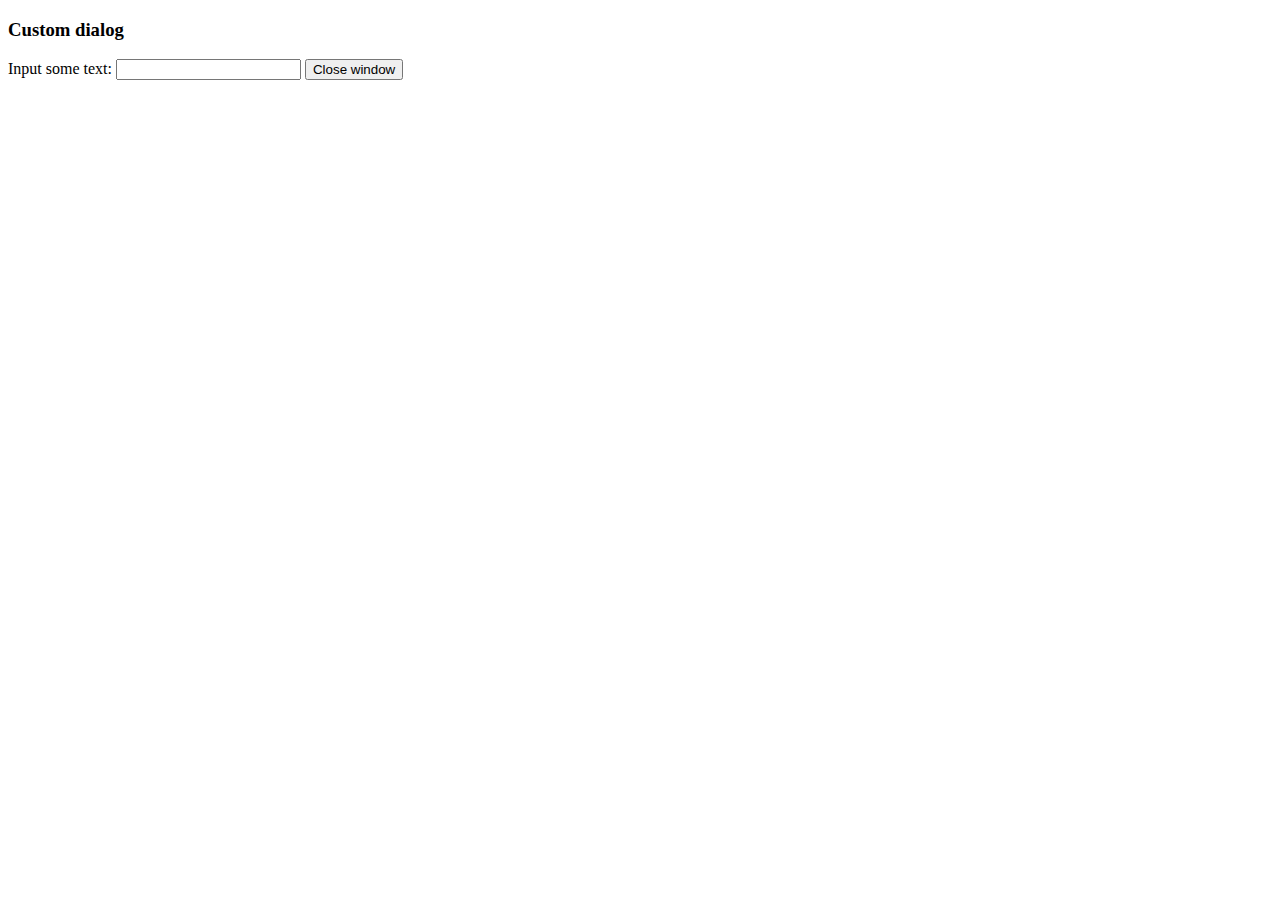
<file: example/js/vendor/tinymce/plugins/example/dialog.html>
<!DOCTYPE html>
<html>
<body>
	<h3>Custom dialog</h3>
	Input some text: <input id="content">
	<button onclick="top.tinymce.activeEditor.windowManager.getWindows()[0].close();">Close window</button>
</body>
</html>
</file>
<file: matheditor/html/css/math.css>
@font-face {
  font-family: Symbola;
  src: url(../mathfont/Symbola.eot);
  src: local("Symbola Regular"), local("Symbola"), url(../mathfont/Symbola.ttf) format("truetype"), url(../mathfont/Symbola.otf) format("opentype"), url(../mathfont/Symbola.svg#Symbola) format("svg");
}

.mathquill-editable {
  display: -moz-inline-box;
  display: inline-block;
  white-space: pre-wrap;
  zoom: 200%;
  overflow:auto;
}
.mathquill-editable .cursor {
  border-left: 1px solid black;
  margin-right: -1px;
  position: relative;
  z-index: 1;
  padding: 0;
  display: -moz-inline-box;
  display: inline-block;
}
.mathquill-editable .cursor.blink {
  visibility: hidden;
}
.mathquill-editable,
.mathquill-embedded-latex .mathquill-editable {
  border: 1px solid gray;
  padding: 2px;
}
.mathquill-embedded-latex .mathquill-editable {
  margin: 1px;
}
.mathquill-editable.hasCursor,
.mathquill-editable .hasCursor {
  -webkit-box-shadow: #68b4df 0 0 3px 2px;
  -moz-box-shadow: #68b4df 0 0 3px 2px;
  box-shadow: #68b4df 0 0 3px 2px;
}
.mathquill-editable .latex-command-input {
  color: inherit;
  font-family: "Courier New", monospace;
  border: 1px solid gray;
  padding-right: 1px;
  margin-right: 1px;
  margin-left: 2px;
}
.mathquill-editable .latex-command-input.empty {
  background: transparent;
}
.mathquill-editable .latex-command-input.hasCursor {
  border-color: ActiveBorder;
}
.mathquill-editable.empty:after,
.mathquill-textbox:after,
.mathquill-rendered-math .empty:after {
  visibility: hidden;
  content: 'c';
}
.mathquill-editable .cursor:only-child:after,
.mathquill-editable .textarea + .cursor:last-child:after {
  visibility: hidden;
  content: 'c';
}
.mathquill-textbox {
  overflow-x: auto;
  overflow-y: hidden;
}
.mathquill-rendered-math {
  font-variant: normal;
  font-weight: normal;
  font-style: normal;
  font-size: 115%;
  line-height: 1;
  display: -moz-inline-box;
  display: inline-block;
}
.mathquill-rendered-math .non-leaf,
.mathquill-rendered-math .scaled {
  display: -moz-inline-box;
  display: inline-block;
}
.mathquill-rendered-math var,
.mathquill-rendered-math .text,
.mathquill-rendered-math .nonSymbola {
  font-family: "Times New Roman", Symbola, serif;
  line-height: .9;
}
.mathquill-rendered-math * {
  font-size: inherit;
  line-height: inherit;
  margin: 0;
  padding: 0;
  border-color: black;
  -webkit-user-select: none;
  -moz-user-select: none;
  user-select: none;
}
.mathquill-rendered-math .empty {
  background: #ccc;
}
.mathquill-rendered-math.empty {
  background: transparent;
}
.mathquill-rendered-math .text {
  font-size: 87%;
}
.mathquill-rendered-math .font {
  font: 1em "Times New Roman", Symbola, serif;
}
.mathquill-rendered-math .font * {
  font-family: inherit;
  font-style: inherit;
}
.mathquill-rendered-math b,
.mathquill-rendered-math b.font {
  font-weight: bolder;
}
.mathquill-rendered-math var,
.mathquill-rendered-math i,
.mathquill-rendered-math i.font {
  font-syle: italic;
}
.mathquill-rendered-math var.florin {
  margin: 0 -0.1em;
}
.mathquill-rendered-math big {
  font-size: 125%;
}
.mathquill-rendered-math .roman {
  font-style: normal;
}
.mathquill-rendered-math .sans-serif {
  font-family: sans-serif, Symbola, serif;
}
.mathquill-rendered-math .monospace {
  font-family: monospace, Symbola, serif;
}
.mathquill-rendered-math .overline {
  border-top: 1px solid black;
  margin-top: 1px;
}
.mathquill-rendered-math .underline {
  border-bottom: 1px solid black;
  margin-bottom: 1px;
}
.mathquill-rendered-math .binary-operator {
  padding: 0 0.2em;
  display: -moz-inline-box;
  display: inline-block;
}
.mathquill-rendered-math .unary-operator {
  padding-left: 0.2em;
}
.mathquill-rendered-math sup {
    top: auto !important;
}
.mathquill-rendered-math sub {
    bottom: auto !important;
}
.mathquill-rendered-math sup,
.mathquill-rendered-math sub {
  position: relative;
  font-size: 90%;
}
.mathquill-rendered-math sup .binary-operator,
.mathquill-rendered-math sub .binary-operator {
  padding: 0 .1em;
}
.mathquill-rendered-math sup .unary-operator,
.mathquill-rendered-math sub .unary-operator {
  padding-left: .1em;
}
.mathquill-rendered-math sup.limit,
.mathquill-rendered-math sub.limit,
.mathquill-rendered-math sup.nthroot,
.mathquill-rendered-math sub.nthroot {
  font-size: 69%;
}
.mathquill-rendered-math sup .fraction,
.mathquill-rendered-math sub .fraction {
  font-size: 70%;
  vertical-align: -0.4em;
}
.mathquill-rendered-math sup .numerator,
.mathquill-rendered-math sub .numerator {
  padding-bottom: 0;
}
.mathquill-rendered-math sup .denominator,
.mathquill-rendered-math sub .denominator {
  padding-top: 0;
}
.mathquill-rendered-math sup {
  vertical-align: .5em;
}
.mathquill-rendered-math sup.limit,
.mathquill-rendered-math sup.nthroot {
  vertical-align: 0.8em;
}
.mathquill-rendered-math sup.nthroot {
  margin-right: -0.6em;
  margin-left: .2em;
  min-width: .5em;
}
.mathquill-rendered-math sub {
  vertical-align: -0.4em;
}
.mathquill-rendered-math sub.limit {
  vertical-align: -0.6em;
}
.mathquill-rendered-math .paren {
  padding: 0 .1em;
  vertical-align: bottom;
  -webkit-transform-origin: bottom center;
  -moz-transform-origin: bottom center;
  -ms-transform-origin: bottom center;
  -o-transform-origin: bottom center;
  transform-origin: bottom center;
}
.mathquill-rendered-math .array {
  vertical-align: middle;
  text-align: center;
}
.mathquill-rendered-math .array > span {
  display: block;
}
.mathquill-rendered-math .non-italicized-function {
  font-family: Symbola, "Times New Roman", serif;
  line-height: .9;
  font-style: normal;
  padding-right: .2em;
}
.mathquill-rendered-math .fraction {
  font-size: 90%;
  text-align: center;
  vertical-align: -0.5em;
  padding: 0 .2em;
}
.mathquill-rendered-math .fraction,
.mathquill-rendered-math x:-moz-any-link {
  display: -moz-groupbox;
}
.mathquill-rendered-math .fraction,
.mathquill-rendered-math x:-moz-any-link,
.mathquill-rendered-math x:default {
  display: inline-block;
}
.mathquill-rendered-math .numerator,
.mathquill-rendered-math .denominator {
  display: block;
}
.mathquill-rendered-math .numerator {
  padding: 0 0.1em;
  margin-bottom: -0.1em;
}
.mathquill-rendered-math .denominator {
  border-top: 1px solid;
  float: right;
  width: 100%;
  padding: .1em .1em 0 .1em;
  margin-right: -0.1em;
  margin-left: -0.1em;
}
.mathquill-rendered-math .sqrt-prefix {
  padding-top: 0;
  position: relative;
  top: .1em;
  vertical-align: top;
  -webkit-transform-origin: top;
  -moz-transform-origin: top;
  -ms-transform-origin: top;
  -o-transform-origin: top;
  transform-origin: top;
}
.mathquill-rendered-math .sqrt-stem {
  border-top: 1px solid;
  margin-top: 1px;
  padding-left: .15em;
  padding-right: .2em;
  margin-right: .1em;
}
.mathquill-rendered-math .vector-prefix {
  display: block;
  text-align: center;
  line-height: .25em;
  margin-bottom: -0.1em;
  font-size: 0.75em;
}
.mathquill-rendered-math .vector-stem {
  display: block;
  text-align: center;
}

.mathquill-rendered-math .hat-prefix {
    display: block;
    text-align: center;
    line-height: .25em;
    margin-bottom: -0.25em;
    font-size: 0.90em;
}

.mathquill-rendered-math .mtable {
    text-align: center;
    display: inline-table;
    vertical-align: middle;
}


.mathquill-rendered-math .mtr {
    margin: .2em 0;
    display: table-row !important;
    display: block;
}


.mathquill-rendered-math .mtd {
    white-space: nowrap;
    padding: 0 .4em;
    display:table-cell !important;
    display:inline-block;
}


.mathquill-rendered-math .content-up {
  display: block;
  text-align: center;
  font-size: 0.75em;
}

.mathquill-rendered-math .content-main {
  display: block;
  text-align: center;
}

.mathquill-rendered-math .content-down {
  display: block;
  text-align: center;
  font-size: 0.75em;
}

.mathquill-rendered-math .content-block {
  vertical-align: middle;
}

.mathquill-rendered-math .content-block-up {
  vertical-align: bottom;
}

.mathquill-rendered-math .content-block-down {
  vertical-align: top;
}

.mathquill-rendered-math,
.mathquill-rendered-math .mathquill-editable {
  cursor: text;
  font-family: Symbola, "Times New Roman", serif;
}
.mathquill-rendered-math .selection,
.mathquill-editable .selection,
.mathquill-rendered-math .selection .non-leaf,
.mathquill-editable .selection .non-leaf,
.mathquill-rendered-math .selection .scaled,
.mathquill-editable .selection .scaled {
  background: #B4D5FE !important;
  background: Highlight !important;
  color: HighlightText;
  border-color: HighlightText;
}
.mathquill-rendered-math .selection .matrixed,
.mathquill-editable .selection .matrixed {
  background: #39F !important;
}
.mathquill-rendered-math .selection .matrixed-container,
.mathquill-editable .selection .matrixed-container {
  filter: progid:DXImageTransform.Microsoft.Chroma(color='#3399FF') !important;
}
.mathquill-rendered-math .selection.blur,
.mathquill-editable .selection.blur,
.mathquill-rendered-math .selection.blur .non-leaf,
.mathquill-editable .selection.blur .non-leaf,
.mathquill-rendered-math .selection.blur .scaled,
.mathquill-editable .selection.blur .scaled,
.mathquill-rendered-math .selection.blur .matrixed,
.mathquill-editable .selection.blur .matrixed {
  background: #D4D4D4 !important;
  color: black;
  border-color: black;
}
.mathquill-rendered-math .selection.blur .matrixed-container,
.mathquill-editable .selection.blur .matrixed-container {
  filter: progid:DXImageTransform.Microsoft.Chroma(color='#D4D4D4') !important;
}
.mathquill-editable .textarea,
.mathquill-rendered-math .textarea {
  position: relative;
  -webkit-user-select: text;
  -moz-user-select: text;
  user-select: text;
}
.mathquill-editable .textarea textarea,
.mathquill-rendered-math .textarea textarea,
.mathquill-editable .selectable,
.mathquill-rendered-math .selectable {
  -webkit-user-select: text;
  -moz-user-select: text;
  user-select: text;
  position: absolute;
  clip: rect(1em 1em 1em 1em);
}
.mathquill-rendered-math .matrixed {
  background: white;
  display: -moz-inline-box;
  display: inline-block;
}
.mathquill-rendered-math .matrixed-container {
  filter: progid:DXImageTransform.Microsoft.Chroma(color='white');
  margin-top: -0.1em;
}

.mathquill-symbol-btn {
    border:1px solid transparent;
    padding:4px;
    color:#000000;
    -moz-border-radius:5px;
    -webkit-border-radius:5px;
    -o-border-radius:5px;
    border-radius:5px;
    text-decoration:none;
    text-align:center;
    display:inline-block;
    background-color:transparent;
}

.mathquill-rendered-math .bold var {
    font-weight: bold;
}

.mathquill-rendered-math .italic var {
    font-style: italic;
}

button.mathquill-symbol-btn:hover
{
    border:1px solid #7eabcd;
    background-color:#eaf2ff;
}

#latex-source {
    width: 99%;
    height: 99%
}
</file>
<file: matheditor/html/js/jquery-easyui/themes/default/easyui.css>
.panel {
  overflow: hidden;
  text-align: left;
  margin: 0;
  border: 0;
  -moz-border-radius: 0 0 0 0;
  -webkit-border-radius: 0 0 0 0;
  border-radius: 0 0 0 0;
}
.panel-header,
.panel-body {
  border-width: 1px;
  border-style: solid;
}
.panel-header {
  padding: 5px;
  position: relative;
}
.panel-title {
  background: url('images/blank.gif') no-repeat;
}
.panel-header-noborder {
  border-width: 0 0 1px 0;
}
.panel-body {
  overflow: auto;
  border-top-width: 0;
  padding: 0;
}
.panel-body-noheader {
  border-top-width: 1px;
}
.panel-body-noborder {
  border-width: 0px;
}
.panel-body-nobottom {
  border-bottom-width: 0;
}
.panel-with-icon {
  padding-left: 18px;
}
.panel-icon,
.panel-tool {
  position: absolute;
  top: 50%;
  margin-top: -8px;
  height: 16px;
  overflow: hidden;
}
.panel-icon {
  left: 5px;
  width: 16px;
}
.panel-tool {
  right: 5px;
  width: auto;
}
.panel-tool a {
  display: inline-block;
  width: 16px;
  height: 16px;
  opacity: 0.6;
  filter: alpha(opacity=60);
  margin: 0 0 0 2px;
  vertical-align: top;
}
.panel-tool a:hover {
  opacity: 1;
  filter: alpha(opacity=100);
  background-color: #eaf2ff;
  -moz-border-radius: 3px 3px 3px 3px;
  -webkit-border-radius: 3px 3px 3px 3px;
  border-radius: 3px 3px 3px 3px;
}
.panel-loading {
  padding: 11px 0px 10px 30px;
}
.panel-noscroll {
  overflow: hidden;
}
.panel-fit,
.panel-fit body {
  height: 100%;
  margin: 0;
  padding: 0;
  border: 0;
  overflow: hidden;
}
.panel-loading {
  background: url('images/loading.gif') no-repeat 10px 10px;
}
.panel-tool-close {
  background: url('images/panel_tools.png') no-repeat -16px 0px;
}
.panel-tool-min {
  background: url('images/panel_tools.png') no-repeat 0px 0px;
}
.panel-tool-max {
  background: url('images/panel_tools.png') no-repeat 0px -16px;
}
.panel-tool-restore {
  background: url('images/panel_tools.png') no-repeat -16px -16px;
}
.panel-tool-collapse {
  background: url('images/panel_tools.png') no-repeat -32px 0;
}
.panel-tool-expand {
  background: url('images/panel_tools.png') no-repeat -32px -16px;
}
.panel-header,
.panel-body {
  border-color: #95B8E7;
}
.panel-header {
  background-color: #E0ECFF;
  background: -webkit-linear-gradient(top,#EFF5FF 0,#E0ECFF 100%);
  background: -moz-linear-gradient(top,#EFF5FF 0,#E0ECFF 100%);
  background: -o-linear-gradient(top,#EFF5FF 0,#E0ECFF 100%);
  background: linear-gradient(to bottom,#EFF5FF 0,#E0ECFF 100%);
  background-repeat: repeat-x;
  filter: progid:DXImageTransform.Microsoft.gradient(startColorstr=#EFF5FF,endColorstr=#E0ECFF,GradientType=0);
}
.panel-body {
  background-color: #ffffff;
  color: #000000;
  font-size: 12px;
}
.panel-title {
  font-size: 12px;
  font-weight: bold;
  color: #0E2D5F;
  height: 16px;
  line-height: 16px;
}
.panel-footer {
  border: 1px solid #95B8E7;
  overflow: hidden;
  background: #F4F4F4;
}
.panel-footer-noborder {
  border-width: 1px 0 0 0;
}
.accordion {
  overflow: hidden;
  border-width: 1px;
  border-style: solid;
}
.accordion .accordion-header {
  border-width: 0 0 1px;
  cursor: pointer;
}
.accordion .accordion-body {
  border-width: 0 0 1px;
}
.accordion-noborder {
  border-width: 0;
}
.accordion-noborder .accordion-header {
  border-width: 0 0 1px;
}
.accordion-noborder .accordion-body {
  border-width: 0 0 1px;
}
.accordion-collapse {
  background: url('images/accordion_arrows.png') no-repeat 0 0;
}
.accordion-expand {
  background: url('images/accordion_arrows.png') no-repeat -16px 0;
}
.accordion {
  background: #ffffff;
  border-color: #95B8E7;
}
.accordion .accordion-header {
  background: #E0ECFF;
  filter: none;
}
.accordion .accordion-header-selected {
  background: #ffe48d;
}
.accordion .accordion-header-selected .panel-title {
  color: #000000;
}
.window {
  overflow: hidden;
  padding: 5px;
  border-width: 1px;
  border-style: solid;
}
.window .window-header {
  background: transparent;
  padding: 0px 0px 6px 0px;
}
.window .window-body {
  border-width: 1px;
  border-style: solid;
  border-top-width: 0px;
}
.window .window-body-noheader {
  border-top-width: 1px;
}
.window .panel-body-nobottom {
  border-bottom-width: 0;
}
.window .window-header .panel-icon,
.window .window-header .panel-tool {
  top: 50%;
  margin-top: -11px;
}
.window .window-header .panel-icon {
  left: 1px;
}
.window .window-header .panel-tool {
  right: 1px;
}
.window .window-header .panel-with-icon {
  padding-left: 18px;
}
.window-proxy {
  position: absolute;
  overflow: hidden;
}
.window-proxy-mask {
  position: absolute;
  filter: alpha(opacity=5);
  opacity: 0.05;
}
.window-mask {
  position: absolute;
  left: 0;
  top: 0;
  width: 100%;
  height: 100%;
  filter: alpha(opacity=40);
  opacity: 0.40;
  font-size: 1px;
  overflow: hidden;
}
.window,
.window-shadow {
  position: absolute;
  -moz-border-radius: 5px 5px 5px 5px;
  -webkit-border-radius: 5px 5px 5px 5px;
  border-radius: 5px 5px 5px 5px;
}
.window-shadow {
  background: #ccc;
  -moz-box-shadow: 2px 2px 3px #cccccc;
  -webkit-box-shadow: 2px 2px 3px #cccccc;
  box-shadow: 2px 2px 3px #cccccc;
  filter: progid:DXImageTransform.Microsoft.Blur(pixelRadius=2,MakeShadow=false,ShadowOpacity=0.2);
}
.window,
.window .window-body {
  border-color: #95B8E7;
}
.window {
  background-color: #E0ECFF;
  background: -webkit-linear-gradient(top,#EFF5FF 0,#E0ECFF 20%);
  background: -moz-linear-gradient(top,#EFF5FF 0,#E0ECFF 20%);
  background: -o-linear-gradient(top,#EFF5FF 0,#E0ECFF 20%);
  background: linear-gradient(to bottom,#EFF5FF 0,#E0ECFF 20%);
  background-repeat: repeat-x;
  filter: progid:DXImageTransform.Microsoft.gradient(startColorstr=#EFF5FF,endColorstr=#E0ECFF,GradientType=0);
}
.window-proxy {
  border: 1px dashed #95B8E7;
}
.window-proxy-mask,
.window-mask {
  background: #ccc;
}
.window .panel-footer {
  border: 1px solid #95B8E7;
  position: relative;
  top: -1px;
}
.dialog-content {
  overflow: auto;
}
.dialog-toolbar {
  padding: 2px 5px;
}
.dialog-tool-separator {
  float: left;
  height: 24px;
  border-left: 1px solid #ccc;
  border-right: 1px solid #fff;
  margin: 2px 1px;
}
.dialog-button {
  padding: 5px;
  text-align: right;
}
.dialog-button .l-btn {
  margin-left: 5px;
}
.dialog-toolbar,
.dialog-button {
  background: #F4F4F4;
  border-width: 1px;
  border-style: solid;
}
.dialog-toolbar {
  border-color: #95B8E7 #95B8E7 #dddddd #95B8E7;
}
.dialog-button {
  border-color: #dddddd #95B8E7 #95B8E7 #95B8E7;
}
.l-btn {
  text-decoration: none;
  display: inline-block;
  overflow: hidden;
  margin: 0;
  padding: 0;
  cursor: pointer;
  outline: none;
  text-align: center;
  vertical-align: middle;
  line-height: normal;
}
.l-btn-plain {
  border-width: 0;
  padding: 1px;
}
.l-btn-left {
  display: inline-block;
  position: relative;
  overflow: hidden;
  margin: 0;
  padding: 0;
  vertical-align: top;
}
.l-btn-text {
  display: inline-block;
  vertical-align: top;
  width: auto;
  line-height: 24px;
  font-size: 12px;
  padding: 0;
  margin: 0 4px;
}
.l-btn-icon {
  display: inline-block;
  width: 16px;
  height: 16px;
  line-height: 16px;
  position: absolute;
  top: 50%;
  margin-top: -8px;
  font-size: 1px;
}
.l-btn span span .l-btn-empty {
  display: inline-block;
  margin: 0;
  width: 16px;
  height: 24px;
  font-size: 1px;
  vertical-align: top;
}
.l-btn span .l-btn-icon-left {
  padding: 0 0 0 20px;
  background-position: left center;
}
.l-btn span .l-btn-icon-right {
  padding: 0 20px 0 0;
  background-position: right center;
}
.l-btn-icon-left .l-btn-text {
  margin: 0 4px 0 24px;
}
.l-btn-icon-left .l-btn-icon {
  left: 4px;
}
.l-btn-icon-right .l-btn-text {
  margin: 0 24px 0 4px;
}
.l-btn-icon-right .l-btn-icon {
  right: 4px;
}
.l-btn-icon-top .l-btn-text {
  margin: 20px 4px 0 4px;
}
.l-btn-icon-top .l-btn-icon {
  top: 4px;
  left: 50%;
  margin: 0 0 0 -8px;
}
.l-btn-icon-bottom .l-btn-text {
  margin: 0 4px 20px 4px;
}
.l-btn-icon-bottom .l-btn-icon {
  top: auto;
  bottom: 4px;
  left: 50%;
  margin: 0 0 0 -8px;
}
.l-btn-left .l-btn-empty {
  margin: 0 4px;
  width: 16px;
}
.l-btn-plain:hover {
  padding: 0;
}
.l-btn-focus {
  outline: #0000FF dotted thin;
}
.l-btn-large .l-btn-text {
  line-height: 40px;
}
.l-btn-large .l-btn-icon {
  width: 32px;
  height: 32px;
  line-height: 32px;
  margin-top: -16px;
}
.l-btn-large .l-btn-icon-left .l-btn-text {
  margin-left: 40px;
}
.l-btn-large .l-btn-icon-right .l-btn-text {
  margin-right: 40px;
}
.l-btn-large .l-btn-icon-top .l-btn-text {
  margin-top: 36px;
  line-height: 24px;
  min-width: 32px;
}
.l-btn-large .l-btn-icon-top .l-btn-icon {
  margin: 0 0 0 -16px;
}
.l-btn-large .l-btn-icon-bottom .l-btn-text {
  margin-bottom: 36px;
  line-height: 24px;
  min-width: 32px;
}
.l-btn-large .l-btn-icon-bottom .l-btn-icon {
  margin: 0 0 0 -16px;
}
.l-btn-large .l-btn-left .l-btn-empty {
  margin: 0 4px;
  width: 32px;
}
.l-btn {
  color: #444;
  background: #fafafa;
  background-repeat: repeat-x;
  border: 1px solid #bbb;
  background: -webkit-linear-gradient(top,#ffffff 0,#eeeeee 100%);
  background: -moz-linear-gradient(top,#ffffff 0,#eeeeee 100%);
  background: -o-linear-gradient(top,#ffffff 0,#eeeeee 100%);
  background: linear-gradient(to bottom,#ffffff 0,#eeeeee 100%);
  background-repeat: repeat-x;
  filter: progid:DXImageTransform.Microsoft.gradient(startColorstr=#ffffff,endColorstr=#eeeeee,GradientType=0);
  -moz-border-radius: 5px 5px 5px 5px;
  -webkit-border-radius: 5px 5px 5px 5px;
  border-radius: 5px 5px 5px 5px;
}
.l-btn:hover {
  background: #eaf2ff;
  color: #000000;
  border: 1px solid #b7d2ff;
  filter: none;
}
.l-btn-plain {
  background: transparent;
  border-width: 0;
  filter: none;
}
.l-btn-outline {
  border-width: 1px;
  border-color: #b7d2ff;
  padding: 0;
}
.l-btn-plain:hover {
  background: #eaf2ff;
  color: #000000;
  border: 1px solid #b7d2ff;
  -moz-border-radius: 5px 5px 5px 5px;
  -webkit-border-radius: 5px 5px 5px 5px;
  border-radius: 5px 5px 5px 5px;
}
.l-btn-disabled,
.l-btn-disabled:hover {
  opacity: 0.5;
  cursor: default;
  background: #fafafa;
  color: #444;
  background: -webkit-linear-gradient(top,#ffffff 0,#eeeeee 100%);
  background: -moz-linear-gradient(top,#ffffff 0,#eeeeee 100%);
  background: -o-linear-gradient(top,#ffffff 0,#eeeeee 100%);
  background: linear-gradient(to bottom,#ffffff 0,#eeeeee 100%);
  background-repeat: repeat-x;
  filter: progid:DXImageTransform.Microsoft.gradient(startColorstr=#ffffff,endColorstr=#eeeeee,GradientType=0);
}
.l-btn-disabled .l-btn-text,
.l-btn-disabled .l-btn-icon {
  filter: alpha(opacity=50);
}
.l-btn-plain-disabled,
.l-btn-plain-disabled:hover {
  background: transparent;
  filter: alpha(opacity=50);
}
.l-btn-selected,
.l-btn-selected:hover {
  background: #ddd;
  filter: none;
}
.l-btn-plain-selected,
.l-btn-plain-selected:hover {
  background: #ddd;
}
.textbox {
  position: relative;
  border: 1px solid #95B8E7;
  background-color: #fff;
  vertical-align: middle;
  display: inline-block;
  overflow: hidden;
  white-space: nowrap;
  margin: 0;
  padding: 0;
  -moz-border-radius: 5px 5px 5px 5px;
  -webkit-border-radius: 5px 5px 5px 5px;
  border-radius: 5px 5px 5px 5px;
}
.textbox .textbox-text {
  font-size: 12px;
  border: 0;
  margin: 0;
  padding: 4px;
  white-space: normal;
  vertical-align: top;
  outline-style: none;
  resize: none;
  -moz-border-radius: 5px 5px 5px 5px;
  -webkit-border-radius: 5px 5px 5px 5px;
  border-radius: 5px 5px 5px 5px;
}
.textbox textarea.textbox-text {
  white-space: pre-wrap;
}
.textbox .textbox-prompt {
  font-size: 12px;
  color: #aaa;
}
.textbox .textbox-button,
.textbox .textbox-button:hover {
  position: absolute;
  top: 0;
  padding: 0;
  vertical-align: top;
  -moz-border-radius: 0 0 0 0;
  -webkit-border-radius: 0 0 0 0;
  border-radius: 0 0 0 0;
}
.textbox-button-right,
.textbox-button-right:hover {
  border-width: 0 0 0 1px;
}
.textbox-button-left,
.textbox-button-left:hover {
  border-width: 0 1px 0 0;
}
.textbox-addon {
  position: absolute;
  top: 0;
}
.textbox-icon {
  display: inline-block;
  width: 18px;
  height: 20px;
  overflow: hidden;
  vertical-align: top;
  background-position: center center;
  cursor: pointer;
  opacity: 0.6;
  filter: alpha(opacity=60);
  text-decoration: none;
  outline-style: none;
}
.textbox-icon-disabled,
.textbox-icon-readonly {
  cursor: default;
}
.textbox-icon:hover {
  opacity: 1.0;
  filter: alpha(opacity=100);
}
.textbox-icon-disabled:hover {
  opacity: 0.6;
  filter: alpha(opacity=60);
}
.textbox-focused {
  -moz-box-shadow: 0 0 3px 0 #95B8E7;
  -webkit-box-shadow: 0 0 3px 0 #95B8E7;
  box-shadow: 0 0 3px 0 #95B8E7;
}
.textbox-invalid {
  border-color: #ffa8a8;
  background-color: #fff3f3;
}
.filebox .textbox-value {
  vertical-align: top;
  position: absolute;
  top: 0;
  left: -5000px;
}
.filebox-label {
  display: inline-block;
  position: absolute;
  width: 100%;
  height: 100%;
  cursor: pointer;
  left: 0;
  top: 0;
  z-index: 10;
  background: url('images/blank.gif') no-repeat;
}
.l-btn-disabled .filebox-label {
  cursor: default;
}
.combo {
  display: inline-block;
  white-space: nowrap;
  margin: 0;
  padding: 0;
  border-width: 1px;
  border-style: solid;
  overflow: hidden;
  vertical-align: middle;
}
.combo .combo-text {
  font-size: 12px;
  border: 0px;
  margin: 0;
  padding: 0px 2px;
  vertical-align: baseline;
}
.combo-arrow {
  width: 18px;
  height: 20px;
  overflow: hidden;
  display: inline-block;
  vertical-align: top;
  cursor: pointer;
  opacity: 0.6;
  filter: alpha(opacity=60);
}
.combo-arrow-hover {
  opacity: 1.0;
  filter: alpha(opacity=100);
}
.combo-panel {
  overflow: auto;
}
.combo-arrow {
  background: url('images/combo_arrow.png') no-repeat center center;
}
.combo-panel {
  background-color: #ffffff;
}
.combo {
  border-color: #95B8E7;
  background-color: #fff;
}
.combo-arrow {
  background-color: #E0ECFF;
}
.combo-arrow-hover {
  background-color: #eaf2ff;
}
.combo-arrow:hover {
  background-color: #eaf2ff;
}
.combo .textbox-icon-disabled:hover {
  cursor: default;
}
.textbox-invalid {
  border-color: #ffa8a8;
  background-color: #fff3f3;
}
.combobox-item,
.combobox-group {
  font-size: 12px;
  padding: 3px;
  padding-right: 0px;
}
.combobox-item-disabled {
  opacity: 0.5;
  filter: alpha(opacity=50);
}
.combobox-gitem {
  padding-left: 10px;
}
.combobox-group {
  font-weight: bold;
}
.combobox-item-hover {
  background-color: #eaf2ff;
  color: #000000;
}
.combobox-item-selected {
  background-color: #ffe48d;
  color: #000000;
}
.layout {
  position: relative;
  overflow: hidden;
  margin: 0;
  padding: 0;
  z-index: 0;
}
.layout-panel {
  position: absolute;
  overflow: hidden;
}
.layout-body {
  min-width: 1px;
  min-height: 1px;
}
.layout-panel-east,
.layout-panel-west {
  z-index: 2;
}
.layout-panel-north,
.layout-panel-south {
  z-index: 3;
}
.layout-expand {
  position: absolute;
  padding: 0px;
  font-size: 1px;
  cursor: pointer;
  z-index: 1;
}
.layout-expand .panel-header,
.layout-expand .panel-body {
  background: transparent;
  filter: none;
  overflow: hidden;
}
.layout-expand .panel-header {
  border-bottom-width: 0px;
}
.layout-split-proxy-h,
.layout-split-proxy-v {
  position: absolute;
  font-size: 1px;
  display: none;
  z-index: 5;
}
.layout-split-proxy-h {
  width: 5px;
  cursor: e-resize;
}
.layout-split-proxy-v {
  height: 5px;
  cursor: n-resize;
}
.layout-mask {
  position: absolute;
  background: #fafafa;
  filter: alpha(opacity=10);
  opacity: 0.10;
  z-index: 4;
}
.layout-button-up {
  background: url('images/layout_arrows.png') no-repeat -16px -16px;
}
.layout-button-down {
  background: url('images/layout_arrows.png') no-repeat -16px 0;
}
.layout-button-left {
  background: url('images/layout_arrows.png') no-repeat 0 0;
}
.layout-button-right {
  background: url('images/layout_arrows.png') no-repeat 0 -16px;
}
.layout-split-proxy-h,
.layout-split-proxy-v {
  background-color: #aac5e7;
}
.layout-split-north {
  border-bottom: 5px solid #E6EEF8;
}
.layout-split-south {
  border-top: 5px solid #E6EEF8;
}
.layout-split-east {
  border-left: 5px solid #E6EEF8;
}
.layout-split-west {
  border-right: 5px solid #E6EEF8;
}
.layout-expand {
  background-color: #E0ECFF;
}
.layout-expand-over {
  background-color: #E0ECFF;
}
.tabs-container {
  overflow: hidden;
}
.tabs-header {
  border-width: 1px;
  border-style: solid;
  border-bottom-width: 0;
  position: relative;
  padding: 0;
  padding-top: 2px;
  overflow: hidden;
}
.tabs-scroller-left,
.tabs-scroller-right {
  position: absolute;
  top: auto;
  bottom: 0;
  width: 18px;
  font-size: 1px;
  display: none;
  cursor: pointer;
  border-width: 1px;
  border-style: solid;
}
.tabs-scroller-left {
  left: 0;
}
.tabs-scroller-right {
  right: 0;
}
.tabs-tool {
  position: absolute;
  bottom: 0;
  padding: 1px;
  overflow: hidden;
  border-width: 1px;
  border-style: solid;
}
.tabs-header-plain .tabs-tool {
  padding: 0 1px;
}
.tabs-wrap {
  position: relative;
  left: 0;
  overflow: hidden;
  width: 100%;
  margin: 0;
  padding: 0;
}
.tabs-scrolling {
  margin-left: 18px;
  margin-right: 18px;
}
.tabs-disabled {
  opacity: 0.3;
  filter: alpha(opacity=30);
}
.tabs {
  list-style-type: none;
  height: 26px;
  margin: 0px;
  padding: 0px;
  padding-left: 4px;
  width: 50000px;
  border-style: solid;
  border-width: 0 0 1px 0;
}
.tabs li {
  float: left;
  display: inline-block;
  margin: 0 4px -1px 0;
  padding: 0;
  position: relative;
  border: 0;
}
.tabs li a.tabs-inner {
  display: inline-block;
  text-decoration: none;
  margin: 0;
  padding: 0 10px;
  height: 25px;
  line-height: 25px;
  text-align: center;
  white-space: nowrap;
  border-width: 1px;
  border-style: solid;
  -moz-border-radius: 5px 5px 0 0;
  -webkit-border-radius: 5px 5px 0 0;
  border-radius: 5px 5px 0 0;
}
.tabs li.tabs-selected a.tabs-inner {
  font-weight: bold;
  outline: none;
}
.tabs li.tabs-selected a:hover.tabs-inner {
  cursor: default;
  pointer: default;
}
.tabs li a.tabs-close,
.tabs-p-tool {
  position: absolute;
  font-size: 1px;
  display: block;
  height: 12px;
  padding: 0;
  top: 50%;
  margin-top: -6px;
  overflow: hidden;
}
.tabs li a.tabs-close {
  width: 12px;
  right: 5px;
  opacity: 0.6;
  filter: alpha(opacity=60);
}
.tabs-p-tool {
  right: 16px;
}
.tabs-p-tool a {
  display: inline-block;
  font-size: 1px;
  width: 12px;
  height: 12px;
  margin: 0;
  opacity: 0.6;
  filter: alpha(opacity=60);
}
.tabs li a:hover.tabs-close,
.tabs-p-tool a:hover {
  opacity: 1;
  filter: alpha(opacity=100);
  cursor: hand;
  cursor: pointer;
}
.tabs-with-icon {
  padding-left: 18px;
}
.tabs-icon {
  position: absolute;
  width: 16px;
  height: 16px;
  left: 10px;
  top: 50%;
  margin-top: -8px;
}
.tabs-title {
  font-size: 12px;
}
.tabs-closable {
  padding-right: 8px;
}
.tabs-panels {
  margin: 0px;
  padding: 0px;
  border-width: 1px;
  border-style: solid;
  border-top-width: 0;
  overflow: hidden;
}
.tabs-header-bottom {
  border-width: 0 1px 1px 1px;
  padding: 0 0 2px 0;
}
.tabs-header-bottom .tabs {
  border-width: 1px 0 0 0;
}
.tabs-header-bottom .tabs li {
  margin: -1px 4px 0 0;
}
.tabs-header-bottom .tabs li a.tabs-inner {
  -moz-border-radius: 0 0 5px 5px;
  -webkit-border-radius: 0 0 5px 5px;
  border-radius: 0 0 5px 5px;
}
.tabs-header-bottom .tabs-tool {
  top: 0;
}
.tabs-header-bottom .tabs-scroller-left,
.tabs-header-bottom .tabs-scroller-right {
  top: 0;
  bottom: auto;
}
.tabs-panels-top {
  border-width: 1px 1px 0 1px;
}
.tabs-header-left {
  float: left;
  border-width: 1px 0 1px 1px;
  padding: 0;
}
.tabs-header-right {
  float: right;
  border-width: 1px 1px 1px 0;
  padding: 0;
}
.tabs-header-left .tabs-wrap,
.tabs-header-right .tabs-wrap {
  height: 100%;
}
.tabs-header-left .tabs {
  height: 100%;
  padding: 4px 0 0 2px;
  border-width: 0 1px 0 0;
}
.tabs-header-right .tabs {
  height: 100%;
  padding: 4px 2px 0 0;
  border-width: 0 0 0 1px;
}
.tabs-header-left .tabs li,
.tabs-header-right .tabs li {
  display: block;
  width: 100%;
  position: relative;
}
.tabs-header-left .tabs li {
  left: auto;
  right: 0;
  margin: 0 -1px 4px 0;
  float: right;
}
.tabs-header-right .tabs li {
  left: 0;
  right: auto;
  margin: 0 0 4px -1px;
  float: left;
}
.tabs-justified li a.tabs-inner {
  padding-left: 0;
  padding-right: 0;
}
.tabs-header-left .tabs li a.tabs-inner {
  display: block;
  text-align: left;
  padding-left: 10px;
  padding-right: 10px;
  -moz-border-radius: 5px 0 0 5px;
  -webkit-border-radius: 5px 0 0 5px;
  border-radius: 5px 0 0 5px;
}
.tabs-header-right .tabs li a.tabs-inner {
  display: block;
  text-align: left;
  padding-left: 10px;
  padding-right: 10px;
  -moz-border-radius: 0 5px 5px 0;
  -webkit-border-radius: 0 5px 5px 0;
  border-radius: 0 5px 5px 0;
}
.tabs-panels-right {
  float: right;
  border-width: 1px 1px 1px 0;
}
.tabs-panels-left {
  float: left;
  border-width: 1px 0 1px 1px;
}
.tabs-header-noborder,
.tabs-panels-noborder {
  border: 0px;
}
.tabs-header-plain {
  border: 0px;
  background: transparent;
}
.tabs-pill {
  padding-bottom: 3px;
}
.tabs-header-bottom .tabs-pill {
  padding-top: 3px;
  padding-bottom: 0;
}
.tabs-header-left .tabs-pill {
  padding-right: 3px;
}
.tabs-header-right .tabs-pill {
  padding-left: 3px;
}
.tabs-header .tabs-pill li a.tabs-inner {
  -moz-border-radius: 5px 5px 5px 5px;
  -webkit-border-radius: 5px 5px 5px 5px;
  border-radius: 5px 5px 5px 5px;
}
.tabs-header-narrow,
.tabs-header-narrow .tabs-narrow {
  padding: 0;
}
.tabs-narrow li,
.tabs-header-bottom .tabs-narrow li {
  margin-left: 0;
  margin-right: -1px;
}
.tabs-narrow li.tabs-last,
.tabs-header-bottom .tabs-narrow li.tabs-last {
  margin-right: 0;
}
.tabs-header-left .tabs-narrow,
.tabs-header-right .tabs-narrow {
  padding-top: 0;
}
.tabs-header-left .tabs-narrow li {
  margin-bottom: -1px;
  margin-right: -1px;
}
.tabs-header-left .tabs-narrow li.tabs-last,
.tabs-header-right .tabs-narrow li.tabs-last {
  margin-bottom: 0;
}
.tabs-header-right .tabs-narrow li {
  margin-bottom: -1px;
  margin-left: -1px;
}
.tabs-scroller-left {
  background: #E0ECFF url('images/tabs_icons.png') no-repeat 1px center;
}
.tabs-scroller-right {
  background: #E0ECFF url('images/tabs_icons.png') no-repeat -15px center;
}
.tabs li a.tabs-close {
  background: url('images/tabs_icons.png') no-repeat -34px center;
}
.tabs li a.tabs-inner:hover {
  background: #eaf2ff;
  color: #000000;
  filter: none;
}
.tabs li.tabs-selected a.tabs-inner {
  background-color: #ffffff;
  color: #0E2D5F;
  background: -webkit-linear-gradient(top,#EFF5FF 0,#ffffff 100%);
  background: -moz-linear-gradient(top,#EFF5FF 0,#ffffff 100%);
  background: -o-linear-gradient(top,#EFF5FF 0,#ffffff 100%);
  background: linear-gradient(to bottom,#EFF5FF 0,#ffffff 100%);
  background-repeat: repeat-x;
  filter: progid:DXImageTransform.Microsoft.gradient(startColorstr=#EFF5FF,endColorstr=#ffffff,GradientType=0);
}
.tabs-header-bottom .tabs li.tabs-selected a.tabs-inner {
  background: -webkit-linear-gradient(top,#ffffff 0,#EFF5FF 100%);
  background: -moz-linear-gradient(top,#ffffff 0,#EFF5FF 100%);
  background: -o-linear-gradient(top,#ffffff 0,#EFF5FF 100%);
  background: linear-gradient(to bottom,#ffffff 0,#EFF5FF 100%);
  background-repeat: repeat-x;
  filter: progid:DXImageTransform.Microsoft.gradient(startColorstr=#ffffff,endColorstr=#EFF5FF,GradientType=0);
}
.tabs-header-left .tabs li.tabs-selected a.tabs-inner {
  background: -webkit-linear-gradient(left,#EFF5FF 0,#ffffff 100%);
  background: -moz-linear-gradient(left,#EFF5FF 0,#ffffff 100%);
  background: -o-linear-gradient(left,#EFF5FF 0,#ffffff 100%);
  background: linear-gradient(to right,#EFF5FF 0,#ffffff 100%);
  background-repeat: repeat-y;
  filter: progid:DXImageTransform.Microsoft.gradient(startColorstr=#EFF5FF,endColorstr=#ffffff,GradientType=1);
}
.tabs-header-right .tabs li.tabs-selected a.tabs-inner {
  background: -webkit-linear-gradient(left,#ffffff 0,#EFF5FF 100%);
  background: -moz-linear-gradient(left,#ffffff 0,#EFF5FF 100%);
  background: -o-linear-gradient(left,#ffffff 0,#EFF5FF 100%);
  background: linear-gradient(to right,#ffffff 0,#EFF5FF 100%);
  background-repeat: repeat-y;
  filter: progid:DXImageTransform.Microsoft.gradient(startColorstr=#ffffff,endColorstr=#EFF5FF,GradientType=1);
}
.tabs li a.tabs-inner {
  color: #0E2D5F;
  background-color: #E0ECFF;
  background: -webkit-linear-gradient(top,#EFF5FF 0,#E0ECFF 100%);
  background: -moz-linear-gradient(top,#EFF5FF 0,#E0ECFF 100%);
  background: -o-linear-gradient(top,#EFF5FF 0,#E0ECFF 100%);
  background: linear-gradient(to bottom,#EFF5FF 0,#E0ECFF 100%);
  background-repeat: repeat-x;
  filter: progid:DXImageTransform.Microsoft.gradient(startColorstr=#EFF5FF,endColorstr=#E0ECFF,GradientType=0);
}
.tabs-header,
.tabs-tool {
  background-color: #E0ECFF;
}
.tabs-header-plain {
  background: transparent;
}
.tabs-header,
.tabs-scroller-left,
.tabs-scroller-right,
.tabs-tool,
.tabs,
.tabs-panels,
.tabs li a.tabs-inner,
.tabs li.tabs-selected a.tabs-inner,
.tabs-header-bottom .tabs li.tabs-selected a.tabs-inner,
.tabs-header-left .tabs li.tabs-selected a.tabs-inner,
.tabs-header-right .tabs li.tabs-selected a.tabs-inner {
  border-color: #95B8E7;
}
.tabs-p-tool a:hover,
.tabs li a:hover.tabs-close,
.tabs-scroller-over {
  background-color: #eaf2ff;
}
.tabs li.tabs-selected a.tabs-inner {
  border-bottom: 1px solid #ffffff;
}
.tabs-header-bottom .tabs li.tabs-selected a.tabs-inner {
  border-top: 1px solid #ffffff;
}
.tabs-header-left .tabs li.tabs-selected a.tabs-inner {
  border-right: 1px solid #ffffff;
}
.tabs-header-right .tabs li.tabs-selected a.tabs-inner {
  border-left: 1px solid #ffffff;
}
.tabs-header .tabs-pill li.tabs-selected a.tabs-inner {
  background: #ffe48d;
  color: #000000;
  filter: none;
  border-color: #95B8E7;
}
.datagrid .panel-body {
  overflow: hidden;
  position: relative;
}
.datagrid-view {
  position: relative;
  overflow: hidden;
}
.datagrid-view1,
.datagrid-view2 {
  position: absolute;
  overflow: hidden;
  top: 0;
}
.datagrid-view1 {
  left: 0;
}
.datagrid-view2 {
  right: 0;
}
.datagrid-mask {
  position: absolute;
  left: 0;
  top: 0;
  width: 100%;
  height: 100%;
  opacity: 0.3;
  filter: alpha(opacity=30);
  display: none;
}
.datagrid-mask-msg {
  position: absolute;
  top: 50%;
  margin-top: -20px;
  padding: 10px 5px 10px 30px;
  width: auto;
  height: 16px;
  border-width: 2px;
  border-style: solid;
  display: none;
}
.datagrid-sort-icon {
  padding: 0;
  display: none;
}
.datagrid-toolbar {
  height: auto;
  padding: 1px 2px;
  border-width: 0 0 1px 0;
  border-style: solid;
}
.datagrid-btn-separator {
  float: left;
  height: 24px;
  border-left: 1px solid #ccc;
  border-right: 1px solid #fff;
  margin: 2px 1px;
}
.datagrid .datagrid-pager {
  display: block;
  margin: 0;
  border-width: 1px 0 0 0;
  border-style: solid;
}
.datagrid .datagrid-pager-top {
  border-width: 0 0 1px 0;
}
.datagrid-header {
  overflow: hidden;
  cursor: default;
  border-width: 0 0 1px 0;
  border-style: solid;
}
.datagrid-header-inner {
  float: left;
  width: 10000px;
}
.datagrid-header-row,
.datagrid-row {
  height: 25px;
}
.datagrid-header td,
.datagrid-body td,
.datagrid-footer td {
  border-width: 0 1px 1px 0;
  border-style: dotted;
  margin: 0;
  padding: 0;
}
.datagrid-cell,
.datagrid-cell-group,
.datagrid-header-rownumber,
.datagrid-cell-rownumber {
  margin: 0;
  padding: 0 4px;
  white-space: nowrap;
  word-wrap: normal;
  overflow: hidden;
  height: 18px;
  line-height: 18px;
  font-size: 12px;
}
.datagrid-header .datagrid-cell {
  height: auto;
}
.datagrid-header .datagrid-cell span {
  font-size: 12px;
}
.datagrid-cell-group {
  text-align: center;
  text-overflow: ellipsis;
}
.datagrid-header-rownumber,
.datagrid-cell-rownumber {
  width: 30px;
  text-align: center;
  margin: 0;
  padding: 0;
}
.datagrid-body {
  margin: 0;
  padding: 0;
  overflow: auto;
  zoom: 1;
}
.datagrid-view1 .datagrid-body-inner {
  padding-bottom: 20px;
}
.datagrid-view1 .datagrid-body {
  overflow: hidden;
}
.datagrid-footer {
  overflow: hidden;
}
.datagrid-footer-inner {
  border-width: 1px 0 0 0;
  border-style: solid;
  width: 10000px;
  float: left;
}
.datagrid-row-editing .datagrid-cell {
  height: auto;
}
.datagrid-header-check,
.datagrid-cell-check {
  padding: 0;
  width: 27px;
  height: 18px;
  font-size: 1px;
  text-align: center;
  overflow: hidden;
}
.datagrid-header-check input,
.datagrid-cell-check input {
  margin: 0;
  padding: 0;
  width: 15px;
  height: 18px;
}
.datagrid-resize-proxy {
  position: absolute;
  width: 1px;
  height: 10000px;
  top: 0;
  cursor: e-resize;
  display: none;
}
.datagrid-body .datagrid-editable {
  margin: 0;
  padding: 0;
}
.datagrid-body .datagrid-editable table {
  width: 100%;
  height: 100%;
}
.datagrid-body .datagrid-editable td {
  border: 0;
  margin: 0;
  padding: 0;
}
.datagrid-view .datagrid-editable-input {
  margin: 0;
  padding: 2px 4px;
  border: 1px solid #95B8E7;
  font-size: 12px;
  outline-style: none;
  -moz-border-radius: 0 0 0 0;
  -webkit-border-radius: 0 0 0 0;
  border-radius: 0 0 0 0;
}
.datagrid-sort-desc .datagrid-sort-icon {
  display: inline;
  padding: 0 13px 0 0;
  background: url('images/datagrid_icons.png') no-repeat -16px center;
}
.datagrid-sort-asc .datagrid-sort-icon {
  display: inline;
  padding: 0 13px 0 0;
  background: url('images/datagrid_icons.png') no-repeat 0px center;
}
.datagrid-row-collapse {
  background: url('images/datagrid_icons.png') no-repeat -48px center;
}
.datagrid-row-expand {
  background: url('images/datagrid_icons.png') no-repeat -32px center;
}
.datagrid-mask-msg {
  background: #ffffff url('images/loading.gif') no-repeat scroll 5px center;
}
.datagrid-header,
.datagrid-td-rownumber {
  background-color: #efefef;
  background: -webkit-linear-gradient(top,#F9F9F9 0,#efefef 100%);
  background: -moz-linear-gradient(top,#F9F9F9 0,#efefef 100%);
  background: -o-linear-gradient(top,#F9F9F9 0,#efefef 100%);
  background: linear-gradient(to bottom,#F9F9F9 0,#efefef 100%);
  background-repeat: repeat-x;
  filter: progid:DXImageTransform.Microsoft.gradient(startColorstr=#F9F9F9,endColorstr=#efefef,GradientType=0);
}
.datagrid-cell-rownumber {
  color: #000000;
}
.datagrid-resize-proxy {
  background: #aac5e7;
}
.datagrid-mask {
  background: #ccc;
}
.datagrid-mask-msg {
  border-color: #95B8E7;
}
.datagrid-toolbar,
.datagrid-pager {
  background: #F4F4F4;
}
.datagrid-header,
.datagrid-toolbar,
.datagrid-pager,
.datagrid-footer-inner {
  border-color: #dddddd;
}
.datagrid-header td,
.datagrid-body td,
.datagrid-footer td {
  border-color: #ccc;
}
.datagrid-htable,
.datagrid-btable,
.datagrid-ftable {
  color: #000000;
  border-collapse: separate;
}
.datagrid-row-alt {
  background: #fafafa;
}
.datagrid-row-over,
.datagrid-header td.datagrid-header-over {
  background: #eaf2ff;
  color: #000000;
  cursor: default;
}
.datagrid-row-selected {
  background: #ffe48d;
  color: #000000;
}
.datagrid-row-editing .textbox,
.datagrid-row-editing .textbox-text {
  -moz-border-radius: 0 0 0 0;
  -webkit-border-radius: 0 0 0 0;
  border-radius: 0 0 0 0;
}
.propertygrid .datagrid-view1 .datagrid-body td {
  padding-bottom: 1px;
  border-width: 0 1px 0 0;
}
.propertygrid .datagrid-group {
  height: 21px;
  overflow: hidden;
  border-width: 0 0 1px 0;
  border-style: solid;
}
.propertygrid .datagrid-group span {
  font-weight: bold;
}
.propertygrid .datagrid-view1 .datagrid-body td {
  border-color: #dddddd;
}
.propertygrid .datagrid-view1 .datagrid-group {
  border-color: #E0ECFF;
}
.propertygrid .datagrid-view2 .datagrid-group {
  border-color: #dddddd;
}
.propertygrid .datagrid-group,
.propertygrid .datagrid-view1 .datagrid-body,
.propertygrid .datagrid-view1 .datagrid-row-over,
.propertygrid .datagrid-view1 .datagrid-row-selected {
  background: #E0ECFF;
}
.datalist .datagrid-header {
  border-width: 0;
}
.datalist .datagrid-group,
.m-list .m-list-group {
  height: 25px;
  line-height: 25px;
  font-weight: bold;
  overflow: hidden;
  background-color: #efefef;
  border-style: solid;
  border-width: 0 0 1px 0;
  border-color: #ccc;
}
.datalist .datagrid-group-expander {
  display: none;
}
.datalist .datagrid-group-title {
  padding: 0 4px;
}
.datalist .datagrid-btable {
  width: 100%;
  table-layout: fixed;
}
.datalist .datagrid-row td {
  border-style: solid;
  border-left-color: transparent;
  border-right-color: transparent;
  border-bottom-width: 0;
}
.datalist-lines .datagrid-row td {
  border-bottom-width: 1px;
}
.datalist .datagrid-cell,
.m-list li {
  width: auto;
  height: auto;
  padding: 2px 4px;
  line-height: 18px;
  position: relative;
  white-space: nowrap;
  text-overflow: ellipsis;
  overflow: hidden;
}
.datalist-link,
.m-list li>a {
  display: block;
  position: relative;
  cursor: pointer;
  color: #000000;
  text-decoration: none;
  overflow: hidden;
  margin: -2px -4px;
  padding: 2px 4px;
  padding-right: 16px;
  line-height: 18px;
  white-space: nowrap;
  text-overflow: ellipsis;
  overflow: hidden;
}
.datalist-link::after,
.m-list li>a::after {
  position: absolute;
  display: block;
  width: 8px;
  height: 8px;
  content: '';
  right: 6px;
  top: 50%;
  margin-top: -4px;
  border-style: solid;
  border-width: 1px 1px 0 0;
  -ms-transform: rotate(45deg);
  -moz-transform: rotate(45deg);
  -webkit-transform: rotate(45deg);
  -o-transform: rotate(45deg);
  transform: rotate(45deg);
}
.m-list {
  margin: 0;
  padding: 0;
  list-style: none;
}
.m-list li {
  border-style: solid;
  border-width: 0 0 1px 0;
  border-color: #ccc;
}
.m-list li>a:hover {
  background: #eaf2ff;
  color: #000000;
}
.m-list .m-list-group {
  padding: 0 4px;
}
.pagination {
  zoom: 1;
}
.pagination table {
  float: left;
  height: 30px;
}
.pagination td {
  border: 0;
}
.pagination-btn-separator {
  float: left;
  height: 24px;
  border-left: 1px solid #ccc;
  border-right: 1px solid #fff;
  margin: 3px 1px;
}
.pagination .pagination-num {
  border-width: 1px;
  border-style: solid;
  margin: 0 2px;
  padding: 2px;
  width: 2em;
  height: auto;
}
.pagination-page-list {
  margin: 0px 6px;
  padding: 1px 2px;
  width: auto;
  height: auto;
  border-width: 1px;
  border-style: solid;
}
.pagination-info {
  float: right;
  margin: 0 6px 0 0;
  padding: 0;
  height: 30px;
  line-height: 30px;
  font-size: 12px;
}
.pagination span {
  font-size: 12px;
}
.pagination-link .l-btn-text {
  width: 24px;
  text-align: center;
  margin: 0;
}
.pagination-first {
  background: url('images/pagination_icons.png') no-repeat 0 center;
}
.pagination-prev {
  background: url('images/pagination_icons.png') no-repeat -16px center;
}
.pagination-next {
  background: url('images/pagination_icons.png') no-repeat -32px center;
}
.pagination-last {
  background: url('images/pagination_icons.png') no-repeat -48px center;
}
.pagination-load {
  background: url('images/pagination_icons.png') no-repeat -64px center;
}
.pagination-loading {
  background: url('images/loading.gif') no-repeat center center;
}
.pagination-page-list,
.pagination .pagination-num {
  border-color: #95B8E7;
}
.calendar {
  border-width: 1px;
  border-style: solid;
  padding: 1px;
  overflow: hidden;
}
.calendar table {
  table-layout: fixed;
  border-collapse: separate;
  font-size: 12px;
  width: 100%;
  height: 100%;
}
.calendar table td,
.calendar table th {
  font-size: 12px;
}
.calendar-noborder {
  border: 0;
}
.calendar-header {
  position: relative;
  height: 22px;
}
.calendar-title {
  text-align: center;
  height: 22px;
}
.calendar-title span {
  position: relative;
  display: inline-block;
  top: 2px;
  padding: 0 3px;
  height: 18px;
  line-height: 18px;
  font-size: 12px;
  cursor: pointer;
  -moz-border-radius: 5px 5px 5px 5px;
  -webkit-border-radius: 5px 5px 5px 5px;
  border-radius: 5px 5px 5px 5px;
}
.calendar-prevmonth,
.calendar-nextmonth,
.calendar-prevyear,
.calendar-nextyear {
  position: absolute;
  top: 50%;
  margin-top: -7px;
  width: 14px;
  height: 14px;
  cursor: pointer;
  font-size: 1px;
  -moz-border-radius: 5px 5px 5px 5px;
  -webkit-border-radius: 5px 5px 5px 5px;
  border-radius: 5px 5px 5px 5px;
}
.calendar-prevmonth {
  left: 20px;
  background: url('images/calendar_arrows.png') no-repeat -18px -2px;
}
.calendar-nextmonth {
  right: 20px;
  background: url('images/calendar_arrows.png') no-repeat -34px -2px;
}
.calendar-prevyear {
  left: 3px;
  background: url('images/calendar_arrows.png') no-repeat -1px -2px;
}
.calendar-nextyear {
  right: 3px;
  background: url('images/calendar_arrows.png') no-repeat -49px -2px;
}
.calendar-body {
  position: relative;
}
.calendar-body th,
.calendar-body td {
  text-align: center;
}
.calendar-day {
  border: 0;
  padding: 1px;
  cursor: pointer;
  -moz-border-radius: 5px 5px 5px 5px;
  -webkit-border-radius: 5px 5px 5px 5px;
  border-radius: 5px 5px 5px 5px;
}
.calendar-other-month {
  opacity: 0.3;
  filter: alpha(opacity=30);
}
.calendar-disabled {
  opacity: 0.6;
  filter: alpha(opacity=60);
  cursor: default;
}
.calendar-menu {
  position: absolute;
  top: 0;
  left: 0;
  width: 180px;
  height: 150px;
  padding: 5px;
  font-size: 12px;
  display: none;
  overflow: hidden;
}
.calendar-menu-year-inner {
  text-align: center;
  padding-bottom: 5px;
}
.calendar-menu-year {
  width: 40px;
  text-align: center;
  border-width: 1px;
  border-style: solid;
  margin: 0;
  padding: 2px;
  font-weight: bold;
  font-size: 12px;
}
.calendar-menu-prev,
.calendar-menu-next {
  display: inline-block;
  width: 21px;
  height: 21px;
  vertical-align: top;
  cursor: pointer;
  -moz-border-radius: 5px 5px 5px 5px;
  -webkit-border-radius: 5px 5px 5px 5px;
  border-radius: 5px 5px 5px 5px;
}
.calendar-menu-prev {
  margin-right: 10px;
  background: url('images/calendar_arrows.png') no-repeat 2px 2px;
}
.calendar-menu-next {
  margin-left: 10px;
  background: url('images/calendar_arrows.png') no-repeat -45px 2px;
}
.calendar-menu-month {
  text-align: center;
  cursor: pointer;
  font-weight: bold;
  -moz-border-radius: 5px 5px 5px 5px;
  -webkit-border-radius: 5px 5px 5px 5px;
  border-radius: 5px 5px 5px 5px;
}
.calendar-body th,
.calendar-menu-month {
  color: #4d4d4d;
}
.calendar-day {
  color: #000000;
}
.calendar-sunday {
  color: #CC2222;
}
.calendar-saturday {
  color: #00ee00;
}
.calendar-today {
  color: #0000ff;
}
.calendar-menu-year {
  border-color: #95B8E7;
}
.calendar {
  border-color: #95B8E7;
}
.calendar-header {
  background: #E0ECFF;
}
.calendar-body,
.calendar-menu {
  background: #ffffff;
}
.calendar-body th {
  background: #F4F4F4;
  padding: 2px 0;
}
.calendar-hover,
.calendar-nav-hover,
.calendar-menu-hover {
  background-color: #eaf2ff;
  color: #000000;
}
.calendar-hover {
  border: 1px solid #b7d2ff;
  padding: 0;
}
.calendar-selected {
  background-color: #ffe48d;
  color: #000000;
  border: 1px solid #ffab3f;
  padding: 0;
}
.datebox-calendar-inner {
  height: 180px;
}
.datebox-button {
  height: 18px;
  padding: 2px 5px;
  text-align: center;
}
.datebox-button a {
  font-size: 12px;
  font-weight: bold;
  text-decoration: none;
  opacity: 0.6;
  filter: alpha(opacity=60);
}
.datebox-button a:hover {
  opacity: 1.0;
  filter: alpha(opacity=100);
}
.datebox-current,
.datebox-close {
  float: left;
}
.datebox-close {
  float: right;
}
.datebox .combo-arrow {
  background-image: url('images/datebox_arrow.png');
  background-position: center center;
}
.datebox-button {
  background-color: #F4F4F4;
}
.datebox-button a {
  color: #444;
}
.numberbox {
  border: 1px solid #95B8E7;
  margin: 0;
  padding: 0 2px;
  vertical-align: middle;
}
.textbox {
  padding: 0;
}
.spinner {
  display: inline-block;
  white-space: nowrap;
  margin: 0;
  padding: 0;
  border-width: 1px;
  border-style: solid;
  overflow: hidden;
  vertical-align: middle;
}
.spinner .spinner-text {
  font-size: 12px;
  border: 0px;
  margin: 0;
  padding: 0 2px;
  vertical-align: baseline;
}
.spinner-arrow {
  background-color: #E0ECFF;
  display: inline-block;
  overflow: hidden;
  vertical-align: top;
  margin: 0;
  padding: 0;
  opacity: 1.0;
  filter: alpha(opacity=100);
  width: 18px;
}
.spinner-arrow-up,
.spinner-arrow-down {
  opacity: 0.6;
  filter: alpha(opacity=60);
  display: block;
  font-size: 1px;
  width: 18px;
  height: 10px;
  width: 100%;
  height: 50%;
  color: #444;
  outline-style: none;
}
.spinner-arrow-hover {
  background-color: #eaf2ff;
  opacity: 1.0;
  filter: alpha(opacity=100);
}
.spinner-arrow-up:hover,
.spinner-arrow-down:hover {
  opacity: 1.0;
  filter: alpha(opacity=100);
  background-color: #eaf2ff;
}
.textbox-icon-disabled .spinner-arrow-up:hover,
.textbox-icon-disabled .spinner-arrow-down:hover {
  opacity: 0.6;
  filter: alpha(opacity=60);
  background-color: #E0ECFF;
  cursor: default;
}
.spinner .textbox-icon-disabled {
  opacity: 0.6;
  filter: alpha(opacity=60);
}
.spinner-arrow-up {
  background: url('images/spinner_arrows.png') no-repeat 1px center;
}
.spinner-arrow-down {
  background: url('images/spinner_arrows.png') no-repeat -15px center;
}
.spinner {
  border-color: #95B8E7;
}
.progressbar {
  border-width: 1px;
  border-style: solid;
  -moz-border-radius: 5px 5px 5px 5px;
  -webkit-border-radius: 5px 5px 5px 5px;
  border-radius: 5px 5px 5px 5px;
  overflow: hidden;
  position: relative;
}
.progressbar-text {
  text-align: center;
  position: absolute;
}
.progressbar-value {
  position: relative;
  overflow: hidden;
  width: 0;
  -moz-border-radius: 5px 0 0 5px;
  -webkit-border-radius: 5px 0 0 5px;
  border-radius: 5px 0 0 5px;
}
.progressbar {
  border-color: #95B8E7;
}
.progressbar-text {
  color: #000000;
  font-size: 12px;
}
.progressbar-value .progressbar-text {
  background-color: #ffe48d;
  color: #000000;
}
.searchbox {
  display: inline-block;
  white-space: nowrap;
  margin: 0;
  padding: 0;
  border-width: 1px;
  border-style: solid;
  overflow: hidden;
  vertical-align: middle;
}
.searchbox .searchbox-text {
  font-size: 12px;
  border: 0;
  margin: 0;
  padding: 0 2px;
  vertical-align: top;
}
.searchbox .searchbox-prompt {
  font-size: 12px;
  color: #ccc;
}
.searchbox-button {
  width: 18px;
  height: 20px;
  overflow: hidden;
  display: inline-block;
  vertical-align: top;
  cursor: pointer;
  opacity: 0.6;
  filter: alpha(opacity=60);
}
.searchbox-button-hover {
  opacity: 1.0;
  filter: alpha(opacity=100);
}
.searchbox .l-btn-plain {
  border: 0;
  padding: 0;
  vertical-align: top;
  opacity: 0.6;
  filter: alpha(opacity=60);
  -moz-border-radius: 0 0 0 0;
  -webkit-border-radius: 0 0 0 0;
  border-radius: 0 0 0 0;
}
.searchbox .l-btn-plain:hover {
  border: 0;
  padding: 0;
  opacity: 1.0;
  filter: alpha(opacity=100);
  -moz-border-radius: 0 0 0 0;
  -webkit-border-radius: 0 0 0 0;
  border-radius: 0 0 0 0;
}
.searchbox a.m-btn-plain-active {
  -moz-border-radius: 0 0 0 0;
  -webkit-border-radius: 0 0 0 0;
  border-radius: 0 0 0 0;
}
.searchbox .m-btn-active {
  border-width: 0 1px 0 0;
  -moz-border-radius: 0 0 0 0;
  -webkit-border-radius: 0 0 0 0;
  border-radius: 0 0 0 0;
}
.searchbox .textbox-button-right {
  border-width: 0 0 0 1px;
}
.searchbox .textbox-button-left {
  border-width: 0 1px 0 0;
}
.searchbox-button {
  background: url('images/searchbox_button.png') no-repeat center center;
}
.searchbox {
  border-color: #95B8E7;
  background-color: #fff;
}
.searchbox .l-btn-plain {
  background: #E0ECFF;
}
.searchbox .l-btn-plain-disabled,
.searchbox .l-btn-plain-disabled:hover {
  opacity: 0.5;
  filter: alpha(opacity=50);
}
.textbox-invalid {
  border-color: #ffa8a8;
  background-color: #fff3f3;
}
.slider-disabled {
  opacity: 0.5;
  filter: alpha(opacity=50);
}
.slider-h {
  height: 22px;
}
.slider-v {
  width: 22px;
}
.slider-inner {
  position: relative;
  height: 6px;
  top: 7px;
  border-width: 1px;
  border-style: solid;
  border-radius: 5px;
}
.slider-handle {
  position: absolute;
  display: block;
  outline: none;
  width: 20px;
  height: 20px;
  top: 50%;
  margin-top: -10px;
  margin-left: -10px;
}
.slider-tip {
  position: absolute;
  display: inline-block;
  line-height: 12px;
  font-size: 12px;
  white-space: nowrap;
  top: -22px;
}
.slider-rule {
  position: relative;
  top: 15px;
}
.slider-rule span {
  position: absolute;
  display: inline-block;
  font-size: 0;
  height: 5px;
  border-width: 0 0 0 1px;
  border-style: solid;
}
.slider-rulelabel {
  position: relative;
  top: 20px;
}
.slider-rulelabel span {
  position: absolute;
  display: inline-block;
  font-size: 12px;
}
.slider-v .slider-inner {
  width: 6px;
  left: 7px;
  top: 0;
  float: left;
}
.slider-v .slider-handle {
  left: 50%;
  margin-top: -10px;
}
.slider-v .slider-tip {
  left: -10px;
  margin-top: -6px;
}
.slider-v .slider-rule {
  float: left;
  top: 0;
  left: 16px;
}
.slider-v .slider-rule span {
  width: 5px;
  height: 'auto';
  border-left: 0;
  border-width: 1px 0 0 0;
  border-style: solid;
}
.slider-v .slider-rulelabel {
  float: left;
  top: 0;
  left: 23px;
}
.slider-handle {
  background: url('images/slider_handle.png') no-repeat;
}
.slider-inner {
  border-color: #95B8E7;
  background: #E0ECFF;
}
.slider-rule span {
  border-color: #95B8E7;
}
.slider-rulelabel span {
  color: #000000;
}
.menu {
  position: absolute;
  margin: 0;
  padding: 2px;
  border-width: 1px;
  border-style: solid;
  overflow: hidden;
}
.menu-inline {
  position: relative;
}
.menu-item {
  position: relative;
  margin: 0;
  padding: 0;
  overflow: hidden;
  white-space: nowrap;
  cursor: pointer;
  border-width: 1px;
  border-style: solid;
}
.menu-text {
  height: 20px;
  line-height: 20px;
  float: left;
  padding-left: 28px;
}
.menu-icon {
  position: absolute;
  width: 16px;
  height: 16px;
  left: 2px;
  top: 50%;
  margin-top: -8px;
}
.menu-rightarrow {
  position: absolute;
  width: 16px;
  height: 16px;
  right: 0;
  top: 50%;
  margin-top: -8px;
}
.menu-line {
  position: absolute;
  left: 26px;
  top: 0;
  height: 2000px;
  font-size: 1px;
}
.menu-sep {
  margin: 3px 0px 3px 25px;
  font-size: 1px;
}
.menu-noline .menu-line {
  display: none;
}
.menu-noline .menu-sep {
  margin-left: 0;
  margin-right: 0;
}
.menu-active {
  -moz-border-radius: 5px 5px 5px 5px;
  -webkit-border-radius: 5px 5px 5px 5px;
  border-radius: 5px 5px 5px 5px;
}
.menu-item-disabled {
  opacity: 0.5;
  filter: alpha(opacity=50);
  cursor: default;
}
.menu-text,
.menu-text span {
  font-size: 12px;
}
.menu-shadow {
  position: absolute;
  -moz-border-radius: 5px 5px 5px 5px;
  -webkit-border-radius: 5px 5px 5px 5px;
  border-radius: 5px 5px 5px 5px;
  background: #ccc;
  -moz-box-shadow: 2px 2px 3px #cccccc;
  -webkit-box-shadow: 2px 2px 3px #cccccc;
  box-shadow: 2px 2px 3px #cccccc;
  filter: progid:DXImageTransform.Microsoft.Blur(pixelRadius=2,MakeShadow=false,ShadowOpacity=0.2);
}
.menu-rightarrow {
  background: url('images/menu_arrows.png') no-repeat -32px center;
}
.menu-line {
  border-left: 1px solid #ccc;
  border-right: 1px solid #fff;
}
.menu-sep {
  border-top: 1px solid #ccc;
  border-bottom: 1px solid #fff;
}
.menu {
  background-color: #fafafa;
  border-color: #ddd;
  color: #444;
}
.menu-content {
  background: #ffffff;
}
.menu-item {
  border-color: transparent;
  _border-color: #fafafa;
}
.menu-active {
  border-color: #b7d2ff;
  color: #000000;
  background: #eaf2ff;
}
.menu-active-disabled {
  border-color: transparent;
  background: transparent;
  color: #444;
}
.m-btn-downarrow,
.s-btn-downarrow {
  display: inline-block;
  position: absolute;
  width: 16px;
  height: 16px;
  font-size: 1px;
  right: 0;
  top: 50%;
  margin-top: -8px;
}
.m-btn-active,
.s-btn-active {
  background: #eaf2ff;
  color: #000000;
  border: 1px solid #b7d2ff;
  filter: none;
}
.m-btn-plain-active,
.s-btn-plain-active {
  background: transparent;
  padding: 0;
  border-width: 1px;
  border-style: solid;
  -moz-border-radius: 5px 5px 5px 5px;
  -webkit-border-radius: 5px 5px 5px 5px;
  border-radius: 5px 5px 5px 5px;
}
.m-btn .l-btn-left .l-btn-text {
  margin-right: 20px;
}
.m-btn .l-btn-icon-right .l-btn-text {
  margin-right: 40px;
}
.m-btn .l-btn-icon-right .l-btn-icon {
  right: 20px;
}
.m-btn .l-btn-icon-top .l-btn-text {
  margin-right: 4px;
  margin-bottom: 14px;
}
.m-btn .l-btn-icon-bottom .l-btn-text {
  margin-right: 4px;
  margin-bottom: 34px;
}
.m-btn .l-btn-icon-bottom .l-btn-icon {
  top: auto;
  bottom: 20px;
}
.m-btn .l-btn-icon-top .m-btn-downarrow,
.m-btn .l-btn-icon-bottom .m-btn-downarrow {
  top: auto;
  bottom: 0px;
  left: 50%;
  margin-left: -8px;
}
.m-btn-line {
  display: inline-block;
  position: absolute;
  font-size: 1px;
  display: none;
}
.m-btn .l-btn-left .m-btn-line {
  right: 0;
  width: 16px;
  height: 500px;
  border-style: solid;
  border-color: #aac5e7;
  border-width: 0 0 0 1px;
}
.m-btn .l-btn-icon-top .m-btn-line,
.m-btn .l-btn-icon-bottom .m-btn-line {
  left: 0;
  bottom: 0;
  width: 500px;
  height: 16px;
  border-width: 1px 0 0 0;
}
.m-btn-large .l-btn-icon-right .l-btn-text {
  margin-right: 56px;
}
.m-btn-large .l-btn-icon-bottom .l-btn-text {
  margin-bottom: 50px;
}
.m-btn-downarrow,
.s-btn-downarrow {
  background: url('images/menu_arrows.png') no-repeat 0 center;
}
.m-btn-plain-active,
.s-btn-plain-active {
  border-color: #b7d2ff;
  background-color: #eaf2ff;
  color: #000000;
}
.s-btn:hover .m-btn-line,
.s-btn-active .m-btn-line,
.s-btn-plain-active .m-btn-line {
  display: inline-block;
}
.l-btn:hover .s-btn-downarrow,
.s-btn-active .s-btn-downarrow,
.s-btn-plain-active .s-btn-downarrow {
  border-style: solid;
  border-color: #aac5e7;
  border-width: 0 0 0 1px;
}
.messager-body {
  padding: 10px;
  overflow: hidden;
}
.messager-button {
  text-align: center;
  padding-top: 10px;
}
.messager-button .l-btn {
  width: 70px;
}
.messager-icon {
  float: left;
  width: 32px;
  height: 32px;
  margin: 0 10px 10px 0;
}
.messager-error {
  background: url('images/messager_icons.png') no-repeat scroll -64px 0;
}
.messager-info {
  background: url('images/messager_icons.png') no-repeat scroll 0 0;
}
.messager-question {
  background: url('images/messager_icons.png') no-repeat scroll -32px 0;
}
.messager-warning {
  background: url('images/messager_icons.png') no-repeat scroll -96px 0;
}
.messager-progress {
  padding: 10px;
}
.messager-p-msg {
  margin-bottom: 5px;
}
.messager-body .messager-input {
  width: 100%;
  padding: 1px 0;
  border: 1px solid #95B8E7;
}
.tree {
  margin: 0;
  padding: 0;
  list-style-type: none;
}
.tree li {
  white-space: nowrap;
}
.tree li ul {
  list-style-type: none;
  margin: 0;
  padding: 0;
}
.tree-node {
  height: 18px;
  white-space: nowrap;
  cursor: pointer;
}
.tree-hit {
  cursor: pointer;
}
.tree-expanded,
.tree-collapsed,
.tree-folder,
.tree-file,
.tree-checkbox,
.tree-indent {
  display: inline-block;
  width: 16px;
  height: 18px;
  vertical-align: top;
  overflow: hidden;
}
.tree-expanded {
  background: url('images/tree_icons.png') no-repeat -18px 0px;
}
.tree-expanded-hover {
  background: url('images/tree_icons.png') no-repeat -50px 0px;
}
.tree-collapsed {
  background: url('images/tree_icons.png') no-repeat 0px 0px;
}
.tree-collapsed-hover {
  background: url('images/tree_icons.png') no-repeat -32px 0px;
}
.tree-lines .tree-expanded,
.tree-lines .tree-root-first .tree-expanded {
  background: url('images/tree_icons.png') no-repeat -144px 0;
}
.tree-lines .tree-collapsed,
.tree-lines .tree-root-first .tree-collapsed {
  background: url('images/tree_icons.png') no-repeat -128px 0;
}
.tree-lines .tree-node-last .tree-expanded,
.tree-lines .tree-root-one .tree-expanded {
  background: url('images/tree_icons.png') no-repeat -80px 0;
}
.tree-lines .tree-node-last .tree-collapsed,
.tree-lines .tree-root-one .tree-collapsed {
  background: url('images/tree_icons.png') no-repeat -64px 0;
}
.tree-line {
  background: url('images/tree_icons.png') no-repeat -176px 0;
}
.tree-join {
  background: url('images/tree_icons.png') no-repeat -192px 0;
}
.tree-joinbottom {
  background: url('images/tree_icons.png') no-repeat -160px 0;
}
.tree-folder {
  background: url('images/tree_icons.png') no-repeat -208px 0;
}
.tree-folder-open {
  background: url('images/tree_icons.png') no-repeat -224px 0;
}
.tree-file {
  background: url('images/tree_icons.png') no-repeat -240px 0;
}
.tree-loading {
  background: url('images/loading.gif') no-repeat center center;
}
.tree-checkbox0 {
  background: url('images/tree_icons.png') no-repeat -208px -18px;
}
.tree-checkbox1 {
  background: url('images/tree_icons.png') no-repeat -224px -18px;
}
.tree-checkbox2 {
  background: url('images/tree_icons.png') no-repeat -240px -18px;
}
.tree-title {
  font-size: 12px;
  display: inline-block;
  text-decoration: none;
  vertical-align: top;
  white-space: nowrap;
  padding: 0 2px;
  height: 18px;
  line-height: 18px;
}
.tree-node-proxy {
  font-size: 12px;
  line-height: 20px;
  padding: 0 2px 0 20px;
  border-width: 1px;
  border-style: solid;
  z-index: 9900000;
}
.tree-dnd-icon {
  display: inline-block;
  position: absolute;
  width: 16px;
  height: 18px;
  left: 2px;
  top: 50%;
  margin-top: -9px;
}
.tree-dnd-yes {
  background: url('images/tree_icons.png') no-repeat -256px 0;
}
.tree-dnd-no {
  background: url('images/tree_icons.png') no-repeat -256px -18px;
}
.tree-node-top {
  border-top: 1px dotted red;
}
.tree-node-bottom {
  border-bottom: 1px dotted red;
}
.tree-node-append .tree-title {
  border: 1px dotted red;
}
.tree-editor {
  border: 1px solid #ccc;
  font-size: 12px;
  height: 14px !important;
  height: 18px;
  line-height: 14px;
  padding: 1px 2px;
  width: 80px;
  position: absolute;
  top: 0;
}
.tree-node-proxy {
  background-color: #ffffff;
  color: #000000;
  border-color: #95B8E7;
}
.tree-node-hover {
  background: #eaf2ff;
  color: #000000;
}
.tree-node-selected {
  background: #ffe48d;
  color: #000000;
}
.tree-node-hidden {
  display: none;
}
.validatebox-invalid {
  border-color: #ffa8a8;
  background-color: #fff3f3;
  color: #000;
}
.tooltip {
  position: absolute;
  display: none;
  z-index: 9900000;
  outline: none;
  opacity: 1;
  filter: alpha(opacity=100);
  padding: 5px;
  border-width: 1px;
  border-style: solid;
  border-radius: 5px;
  -moz-border-radius: 5px 5px 5px 5px;
  -webkit-border-radius: 5px 5px 5px 5px;
  border-radius: 5px 5px 5px 5px;
}
.tooltip-content {
  font-size: 12px;
}
.tooltip-arrow-outer,
.tooltip-arrow {
  position: absolute;
  width: 0;
  height: 0;
  line-height: 0;
  font-size: 0;
  border-style: solid;
  border-width: 6px;
  border-color: transparent;
  _border-color: tomato;
  _filter: chroma(color=tomato);
}
.tooltip-right .tooltip-arrow-outer {
  left: 0;
  top: 50%;
  margin: -6px 0 0 -13px;
}
.tooltip-right .tooltip-arrow {
  left: 0;
  top: 50%;
  margin: -6px 0 0 -12px;
}
.tooltip-left .tooltip-arrow-outer {
  right: 0;
  top: 50%;
  margin: -6px -13px 0 0;
}
.tooltip-left .tooltip-arrow {
  right: 0;
  top: 50%;
  margin: -6px -12px 0 0;
}
.tooltip-top .tooltip-arrow-outer {
  bottom: 0;
  left: 50%;
  margin: 0 0 -13px -6px;
}
.tooltip-top .tooltip-arrow {
  bottom: 0;
  left: 50%;
  margin: 0 0 -12px -6px;
}
.tooltip-bottom .tooltip-arrow-outer {
  top: 0;
  left: 50%;
  margin: -13px 0 0 -6px;
}
.tooltip-bottom .tooltip-arrow {
  top: 0;
  left: 50%;
  margin: -12px 0 0 -6px;
}
.tooltip {
  background-color: #ffffff;
  border-color: #95B8E7;
  color: #000000;
}
.tooltip-right .tooltip-arrow-outer {
  border-right-color: #95B8E7;
}
.tooltip-right .tooltip-arrow {
  border-right-color: #ffffff;
}
.tooltip-left .tooltip-arrow-outer {
  border-left-color: #95B8E7;
}
.tooltip-left .tooltip-arrow {
  border-left-color: #ffffff;
}
.tooltip-top .tooltip-arrow-outer {
  border-top-color: #95B8E7;
}
.tooltip-top .tooltip-arrow {
  border-top-color: #ffffff;
}
.tooltip-bottom .tooltip-arrow-outer {
  border-bottom-color: #95B8E7;
}
.tooltip-bottom .tooltip-arrow {
  border-bottom-color: #ffffff;
}
.switchbutton {
  text-decoration: none;
  display: inline-block;
  overflow: hidden;
  vertical-align: middle;
  margin: 0;
  padding: 0;
  cursor: pointer;
  background: #bbb;
  border: 1px solid #bbb;
  -moz-border-radius: 5px 5px 5px 5px;
  -webkit-border-radius: 5px 5px 5px 5px;
  border-radius: 5px 5px 5px 5px;
}
.switchbutton-inner {
  display: inline-block;
  overflow: hidden;
  position: relative;
  top: -1px;
  left: -1px;
}
.switchbutton-on,
.switchbutton-off,
.switchbutton-handle {
  display: inline-block;
  text-align: center;
  height: 100%;
  float: left;
  font-size: 12px;
  -moz-border-radius: 5px 5px 5px 5px;
  -webkit-border-radius: 5px 5px 5px 5px;
  border-radius: 5px 5px 5px 5px;
}
.switchbutton-on {
  background: #ffe48d;
  color: #000000;
}
.switchbutton-off {
  background-color: #ffffff;
  color: #000000;
}
.switchbutton-on,
.switchbutton-reversed .switchbutton-off {
  -moz-border-radius: 5px 0 0 5px;
  -webkit-border-radius: 5px 0 0 5px;
  border-radius: 5px 0 0 5px;
}
.switchbutton-off,
.switchbutton-reversed .switchbutton-on {
  -moz-border-radius: 0 5px 5px 0;
  -webkit-border-radius: 0 5px 5px 0;
  border-radius: 0 5px 5px 0;
}
.switchbutton-handle {
  position: absolute;
  top: 0;
  left: 50%;
  background-color: #ffffff;
  color: #000000;
  border: 1px solid #bbb;
  -moz-box-shadow: 0 0 3px 0 #bbb;
  -webkit-box-shadow: 0 0 3px 0 #bbb;
  box-shadow: 0 0 3px 0 #bbb;
}
.switchbutton-value {
  position: absolute;
  top: 0;
  left: -5000px;
}
.switchbutton-disabled {
  opacity: 0.5;
  filter: alpha(opacity=50);
}
.switchbutton-disabled,
.switchbutton-readonly {
  cursor: default;
}
</file>
<file: matheditor/html/js/jquery-easyui/themes/icon.css>
.icon-blank{
	background:url('icons/blank.gif') no-repeat center center;
}
.icon-add{
	background:url('icons/edit_add.png') no-repeat center center;
}
.icon-edit{
	background:url('icons/pencil.png') no-repeat center center;
}
.icon-clear{
	background:url('icons/clear.png') no-repeat center center;
}
.icon-remove{
	background:url('icons/edit_remove.png') no-repeat center center;
}
.icon-save{
	background:url('icons/filesave.png') no-repeat center center;
}
.icon-cut{
	background:url('icons/cut.png') no-repeat center center;
}
.icon-ok{
	background:url('icons/ok.png') no-repeat center center;
}
.icon-no{
	background:url('icons/no.png') no-repeat center center;
}
.icon-cancel{
	background:url('icons/cancel.png') no-repeat center center;
}
.icon-reload{
	background:url('icons/reload.png') no-repeat center center;
}
.icon-search{
	background:url('icons/search.png') no-repeat center center;
}
.icon-print{
	background:url('icons/print.png') no-repeat center center;
}
.icon-help{
	background:url('icons/help.png') no-repeat center center;
}
.icon-undo{
	background:url('icons/undo.png') no-repeat center center;
}
.icon-redo{
	background:url('icons/redo.png') no-repeat center center;
}
.icon-back{
	background:url('icons/back.png') no-repeat center center;
}
.icon-sum{
	background:url('icons/sum.png') no-repeat center center;
}
.icon-tip{
	background:url('icons/tip.png') no-repeat center center;
}
.icon-filter{
	background:url('icons/filter.png') no-repeat center center;
}
.icon-man{
	background:url('icons/man.png') no-repeat center center;
}
.icon-lock{
	background:url('icons/lock.png') no-repeat center center;
}
.icon-more{
	background:url('icons/more.png') no-repeat center center;
}


.icon-mini-add{
	background:url('icons/mini_add.png') no-repeat center center;
}
.icon-mini-edit{
	background:url('icons/mini_edit.png') no-repeat center center;
}
.icon-mini-refresh{
	background:url('icons/mini_refresh.png') no-repeat center center;
}

.icon-large-picture{
	background:url('icons/large_picture.png') no-repeat center center;
}
.icon-large-clipart{
	background:url('icons/large_clipart.png') no-repeat center center;
}
.icon-large-shapes{
	background:url('icons/large_shapes.png') no-repeat center center;
}
.icon-large-smartart{
	background:url('icons/large_smartart.png') no-repeat center center;
}
.icon-large-chart{
	background:url('icons/large_chart.png') no-repeat center center;
}
</file>
